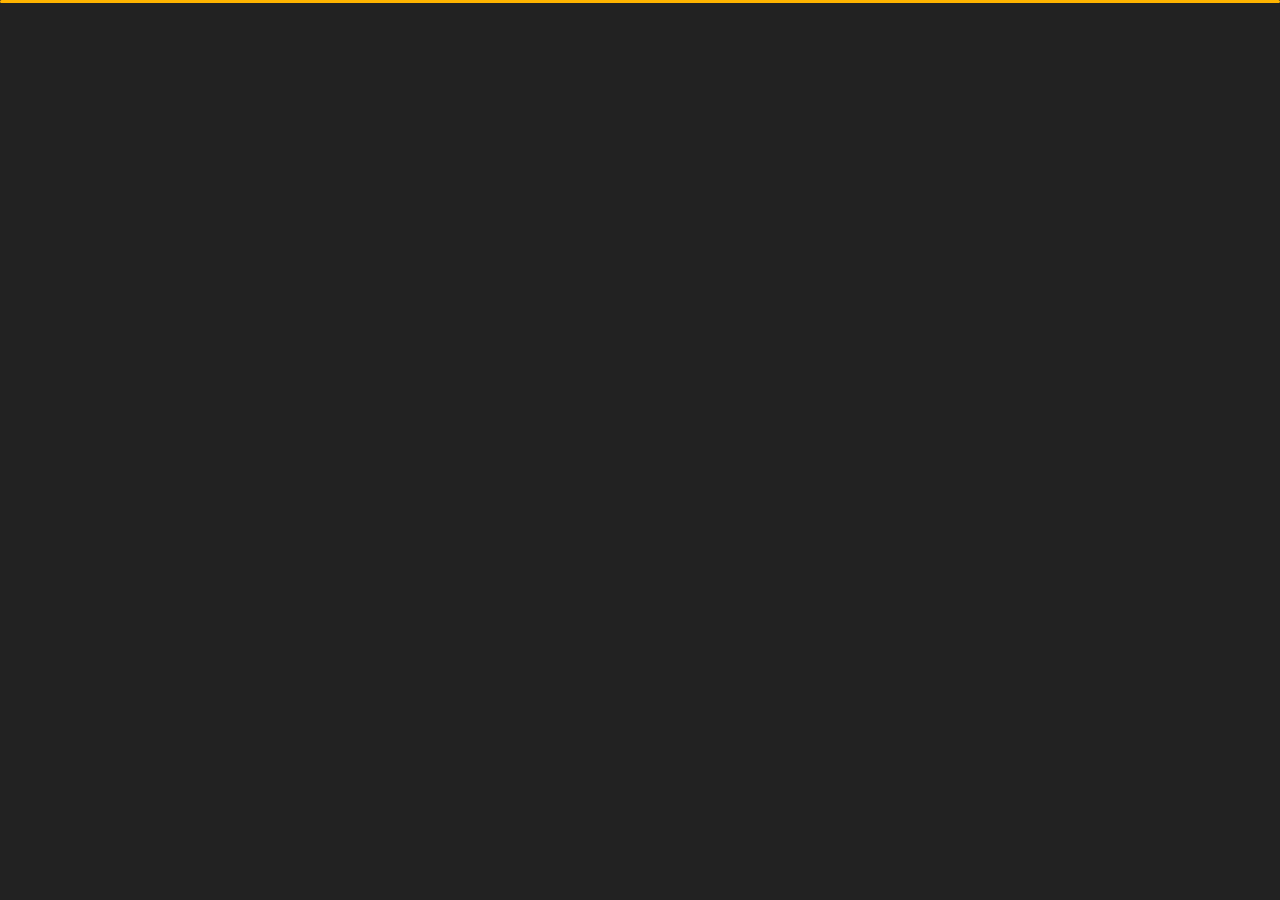
<file: darkArabic/contact.html>
<!DOCTYPE html>
<html lang="en">

<head>
    <meta charset="utf-8">
    <title>Contact - Zain Al Iraq</title>
    <meta name="viewport" content="width=device-width, initial-scale=1">

    <!-- Template Google Fonts -->
    <link href="https://fonts.googleapis.com/css?family=Poppins:400,400i,500,500i,600,600i,700,700i,800,800i,900,900i" rel="stylesheet">
    <link href="https://fonts.googleapis.com/css?family=Open+Sans:300,400,400i,600,600i,700" rel="stylesheet">

    <!-- Template CSS Files -->
    <link href="css/bootstrap.min.css" rel="stylesheet">
    <link href="css/preloader.min.css" rel="stylesheet">
    <link href="css/circle.css" rel="stylesheet">
    <link href="css/font-awesome.min.css" rel="stylesheet">
    <link href="css/fm.revealator.jquery.min.css" rel="stylesheet">
    <link href="css/style.css" rel="stylesheet">

    <!-- CSS Skin File -->
    <link href="css/skins/yellow.css" rel="stylesheet">

    <!-- Modernizr JS File -->
    <script src="js/modernizr.custom.js"></script>
</head>

<body class="contact">
<!-- Header Starts -->
<header class="header" id="navbar-collapse-toggle">
    <!-- Fixed Navigation Starts -->
    <ul class="icon-menu d-none d-lg-block revealator-slideup revealator-once revealator-delay1">
        <li class="icon-box active">
            <i class="fa fa-home"></i>
            <a href="index.html">
                <h2>رئيسي</h2>
            </a>
        </li>
        <li class="icon-box">
            <i class="fa fa-user"></i>
            <a href="about.html">
                <h2>معلومات</h2>
            </a>
        </li>
        <li class="icon-box">
            <i class="fa fa-briefcase"></i>
            <a href="projects.html">
                <h2>المشاريع</h2>
            </a>
        </li>
        <!-- <li class="icon-box">
            <i class="fa fa-briefcase"></i>
            <a href="portfolio.html">
                <h2>Portfolio</h2>
            </a>
        </li> -->
        <li class="icon-box">
            <i class="fa fa-envelope-open"></i>
            <a href="contact.html">
                <h2>اتصل</h2>
            </a>
        </li>
        
    </ul>
    <!-- Fixed Navigation Ends -->
    <!-- Mobile Menu Starts -->
    <nav role="navigation" class="d-block d-lg-none">
        <div id="menuToggle">
            <input type="checkbox" />
            <span></span>
            <span></span>
            <span></span>
            <ul class="list-unstyled" id="menu">
                <li><a href="index.html"><i class="fa fa-home"></i><span>رئيسي</span></a></li>
                <li><a href="about.html"><i class="fa fa-user"></i><span>معلومات</span></a></li>
                <!-- <li><a href="portfolio.html"><i class="fa fa-folder-open"></i><span>Portfolio</span></a></li> -->
                <li class="active"><a href="projects.html"><i class="fa fa-briefcase"></i><span>المشاريع</span></a></li>
                <li><a href="contact.html"><i class="fa fa-envelope-open"></i><span>اتصل</span></a></li>
                
            </ul>
        </div>
    </nav>
    <!-- Mobile Menu Ends -->
</header>
<!-- Header Ends -->
<!-- Page Title Starts -->
<section class="title-section text-left text-sm-center revealator-slideup revealator-once revealator-delay1">
    <h1> اتصل<span> إلينا</span></h1>
    <span class="title-bg">اتصل بنا</span>
</section>
<!-- Page Title Ends -->
<!-- Main Content Starts -->
<section class="main-content revealator-slideup revealator-once revealator-delay1">
    <div class="container">
        <div style="text-align: right;" class="row">
            <!-- Left Side Starts -->
           
           
            <!-- Contact Form Starts -->
            <div  class="col-12 col-lg-8">
                <form class="contactform" method="post" action="php/process-form.php">
                    <div  class="contactform">
                        <div class="row">
                            <div class="col-12 col-md-4">
                                <input style="text-align: right;" type="text" name="name" placeholder="الاسم ">
                            </div>
                            <div class="col-12 col-md-4">
                                <input style="text-align: right;" type="email" name="email" placeholder="البريد الالكتروني">
                            </div>
                            <div class="col-12 col-md-4">
                                <input style="text-align: right;" type="text" name="subject" placeholder="الموضوع">
                            </div>
                            <div class="col-12">
                                <textarea style="text-align: right;" name="message" placeholder="الرسالة"></textarea>
                                <button type="submit" class="button">
                                    <span class="button-text">ارسال الرسالة</span>
                                    <span class="button-icon fa fa-send"></span>
                                </button>
                            </div>
                            <div class="col-12 form-message">
                                <span class="output_message text-center font-weight-600 text-uppercase"></span>
                            </div>
                        </div>
                    </div>
                </form>
            </div>
            <!-- Contact Form Ends -->
             <!-- Left Side Ends -->
            <div class="col-12 col-lg-4">
                <h3 class="text-uppercase custom-title mb-0 ft-wt-600 pb-3">لا تخجل !</h3>
                <p class="open-sans-font mb-3">لا تتردد في الحصول على اتصال معي. أنا منفتح دائمًا على مناقشة مشروع جديد أو أفكار إبداعية أو فرص لأكون جزءًا من رؤيتك.</p>
                

                <p class="open-sans-font custom-span-contact position-relative">
                    <i  class="fa fa-map position-absolute"></i>
                    <span class="d-block">عنوان نقطة</span>بغداد - جادرية
                </p>
                
                <p class="open-sans-font custom-span-contact position-relative">
                    <i class="fa fa-envelope-open position-absolute"></i>
                    <span class="d-block">راسلنا بالبريد الإلكتروني</span>info@zain-aliraq.com
                </p>
                <p class="open-sans-font custom-span-contact position-relative">
                    <i class="fa fa-phone-square position-absolute"></i>
                    <span class="d-block">اتصل بنا</span>+964-7733336330
                </p>
                <ul class="social list-unstyled pt-1 mb-5">
                    <li class="facebook"><a title="Facebook" href="https://web.facebook.com/profile.php?id=100086401826453"><i class="fa fa-facebook"></i></a>
                    </li>
                    <li class="twitter"><a title="Instagram" href="https://www.instagram.com/rch_iq/?fbclid=IwAR3sxR-K4hb0ZX1q_sB-D7K8OMYdJvyCO1Bv6dTRlb5QuRbTR00M3CUjuBo"><i class="fa fa-instagram"></i></i></a>
                    </li>
                    <li class="youtube"><a title="Youtube" href="https://www.youtube.com/channel/UCJaJcevgbyv2vYrzs1dKQBQ"><i class="fa fa-youtube"></i></a>
                    </li>
                </ul>
            </div>
        </div>
    </div>

</section>
<!-- Template JS Files -->
<script src="js/jquery-3.5.0.min.js"></script>
<script src="js/preloader.min.js"></script>
<script src="js/fm.revealator.jquery.min.js"></script>
<script src="js/imagesloaded.pkgd.min.js"></script>
<script src="js/masonry.pkgd.min.js"></script>
<script src="js/classie.js"></script>
<script src="js/cbpGridGallery.js"></script>
<script src="js/jquery.hoverdir.js"></script>
<script src="js/popper.min.js"></script>
<script src="js/bootstrap.js"></script>
<script src="js/custom.js"></script>

</body>

</html>
</file>
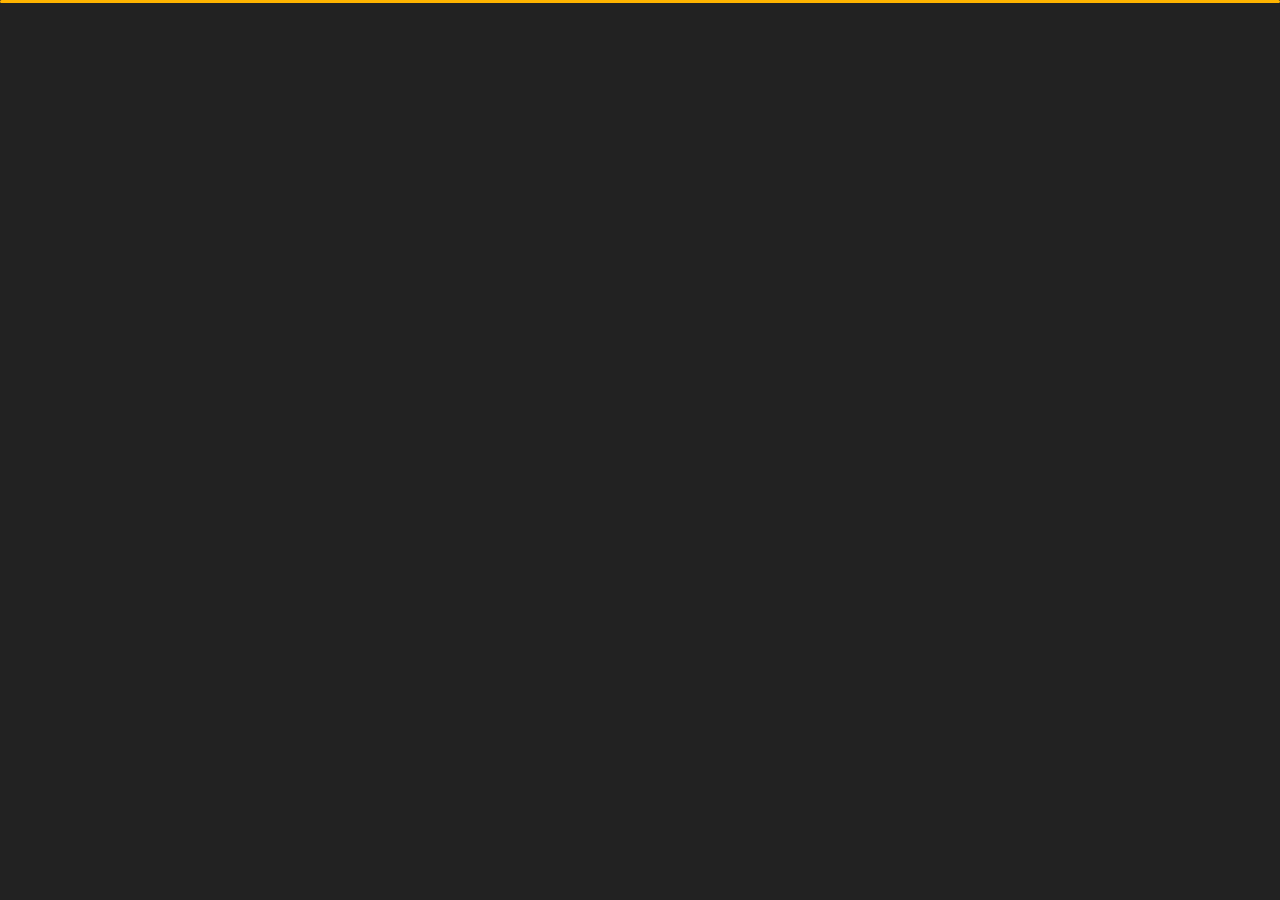
<file: darkArabic/projects.html>
﻿<!DOCTYPE html>
<html lang="en">
  <head>
    <meta charset="utf-8" />
    <title>Our Projects</title>
    <meta name="viewport" content="width=device-width, initial-scale=1" />

    <!-- Template Google Fonts -->
    <link
      href="https://fonts.googleapis.com/css?family=Poppins:400,400i,500,500i,600,600i,700,700i,800,800i,900,900i"
      rel="stylesheet"
    />
    <link
      href="https://fonts.googleapis.com/css?family=Open+Sans:300,400,400i,600,600i,700"
      rel="stylesheet"
    />

    <!-- Template CSS Files -->
    <link href="css/bootstrap.min.css" rel="stylesheet" />
    <link href="css/preloader.min.css" rel="stylesheet" />
    <link href="css/circle.css" rel="stylesheet" />
    <link href="css/font-awesome.min.css" rel="stylesheet" />
    <link href="css/fm.revealator.jquery.min.css" rel="stylesheet" />
    <link href="css/style.css" rel="stylesheet" />

    <!-- CSS Skin File -->
    <link href="css/skins/yellow.css" rel="stylesheet" />

    <!-- Modernizr JS File -->
    <script src="js/modernizr.custom.js"></script>
  </head>

  <body class="blog">
    <!-- Header Starts -->
    <header class="header" id="navbar-collapse-toggle">
      <!-- Fixed Navigation Starts -->
      <ul
        class="icon-menu d-none d-lg-block revealator-slideup revealator-once revealator-delay1"
      >
        <li class="icon-box active">
          <i class="fa fa-home"></i>
          <a href="index.html">
            <h2>رئيسي</h2>
          </a>
        </li>
        <li class="icon-box">
          <i class="fa fa-user"></i>
          <a href="about.html">
            <h2>معلومات</h2>
          </a>
        </li>
        <li class="icon-box">
          <i class="fa fa-briefcase"></i>
          <a href="projects.html">
            <h2>المشاريع</h2>
          </a>
        </li>
        <!-- <li class="icon-box">
            <i class="fa fa-briefcase"></i>
            <a href="portfolio.html">
                <h2>Portfolio</h2>
            </a>
        </li> -->
        <li class="icon-box">
          <i class="fa fa-envelope-open"></i>
          <a href="contact.html">
            <h2>اتصل</h2>
          </a>
        </li>
      </ul>
      <!-- Fixed Navigation Ends -->
      <!-- Mobile Menu Starts -->
      <nav role="navigation" class="d-block d-lg-none">
        <div id="menuToggle">
          <input type="checkbox" />
          <span></span>
          <span></span>
          <span></span>
          <ul class="list-unstyled" id="menu">
            <li>
              <a href="index.html"
                ><i class="fa fa-home"></i><span>رئيسي</span></a
              >
            </li>
            <li>
              <a href="about.html"
                ><i class="fa fa-user"></i><span>معلومات</span></a
              >
            </li>
            <!-- <li><a href="portfolio.html"><i class="fa fa-folder-open"></i><span>Portfolio</span></a></li> -->
            <li class="active">
              <a href="projects.html"
                ><i class="fa fa-briefcase"></i><span>المشاريع</span></a
              >
            </li>
            <li>
              <a href="contact.html"
                ><i class="fa fa-envelope-open"></i><span>اتصل</span></a
              >
            </li>
          </ul>
        </div>
      </nav>
      <!-- Mobile Menu Ends -->
    </header>
    <!-- Header Ends -->
    <!-- Page Title Starts -->
    <section
      class="title-section text-left text-sm-center revealator-slideup revealator-once revealator-delay1"
    >
      <h1><span>مشروعنا</span></h1>
      <span class="title-bg">مشروعنا</span>
    </section>
    <!-- Page Title Ends -->
    <!-- Main Content Starts -->
    <section
      class="main-content revealator-slideup revealator-once revealator-delay1"
    >
      <div class="container">
        <!-- Articles Starts -->
        <div class="row">
          <!-- Article Starts -->
          <div class="col-12 col-md-6 col-lg-6 col-xl-4 mb-30">
            <article class="post-container">
              <div class="post-thumb">
                <a
                  href="project-detail.html"
                  class="d-block position-relative overflow-hidden"
                >
                  <img
                    src="./img/rihana.jpg"
                    class="img-fluid"
                    alt="Blog Post"
                  />
                </a>
              </div>
              <div class="post-content">
                <div class="entry-header">
                  <h3 style="text-align: right;"><a href="project-detail.html">مجمع ريحانة</a></h3>
                </div>
                <div class="entry-content open-sans-font">
                    <p style="text-align: right;">
                        يتمتع مجمع ريحانة السكني بموقع فريد وسط النطاق العمراني
                        الحيوي لمدينة كربلاء المقدسة التي أصبحت عاصمة للأعمار لما
                        تشهدهُ هذهِ المدينة من نهضة عُمرانية فريدة لتصبح ريحانة تتمة
                        لحلقة الابداع
                      </p>
                </div>
              </div>
            </article>
          </div>
          <!-- Article Ends -->
          <!-- Article Starts -->
          <div class="col-12 col-md-6 col-lg-6 col-xl-4 mb-30">
            <article class="post-container">
              <div class="post-thumb">
                <a
                  href="project-detail.html"
                  class="d-block position-relative overflow-hidden"
                >
                  <img
                    src="./img/altaj.jpg"
                    class="img-fluid"
                    alt="Project Image"
                  />
                </a>
              </div>
              <div class="post-content">
                <div class="entry-header">
                  <h3 style="text-align: right;"><a href="project-detail.html">التاج</a></h3>
                </div>
                <div class="entry-content open-sans-font">
                  <p style="text-align: right;">
                    Lorem ipsum dolor sit amet, consetetur sadipscing elitr, sed
                    diam nonumy eirmod tempor invidunt ut labore...
                  </p>
                </div>
              </div>
            </article>
          </div>
          <!-- Article Ends -->
          <!-- Article Starts -->
          <div class="col-12 col-md-6 col-lg-6 col-xl-4 mb-30">
            <article class="post-container">
              <div class="post-thumb">
                <a
                  href="project-detail.html"
                  class="d-block position-relative overflow-hidden"
                >
                  <img
                    src="./img/alhur.jpg"
                    class="img-fluid"
                    alt="Project Image"
                  />
                </a>
              </div>
              <div class="post-content">
                <div class="entry-header">
                  <h3 style="text-align: right;"><a href="project-detail.html">الحر بارك</a></h3>
                </div>
                <div class="entry-content open-sans-font">
                  <p style="text-align: right;">
                    يتمتع مجمع ريحانة السكني بموقع فريد وسط النطاق العمراني
                    الحيوي لمدينة كربلاء المقدسة التي أصبحت عاصمة للأعمار لما
                    تشهدهُ هذهِ المدينة من نهضة عُمرانية فريدة لتصبح ريحانة تتمة
                    لحلقة الابداع
                  </p>
                </div>
              </div>
            </article>
          </div>
          <!-- Article Ends -->

          <!-- Pagination Starts -->
          <!-- <div class="col-12 mt-4">
                <nav aria-label="Page navigation example">
                    <ul class="pagination justify-content-center mb-0">
                        <li class="page-item"><a class="page-link" href="#">1</a></li>
                        <li class="page-item active"><a class="page-link" href="#">2</a></li>
                        <li class="page-item"><a class="page-link" href="#">3</a></li>
                        <li class="page-item"><a class="page-link" href="#">4</a></li>
                    </ul>
                </nav>
            </div> -->
          <!-- Pagination Ends -->
        </div>
        <!-- Articles Ends -->
      </div>
    </section>

    <!-- Template JS Files -->
    <script src="js/jquery-3.5.0.min.js"></script>
    <script src="js/preloader.min.js"></script>
    <script src="js/fm.revealator.jquery.min.js"></script>
    <script src="js/imagesloaded.pkgd.min.js"></script>
    <script src="js/masonry.pkgd.min.js"></script>
    <script src="js/classie.js"></script>
    <script src="js/cbpGridGallery.js"></script>
    <script src="js/jquery.hoverdir.js"></script>
    <script src="js/popper.min.js"></script>
    <script src="js/bootstrap.js"></script>
    <script src="js/custom.js"></script>
  </body>
</html>
</file>
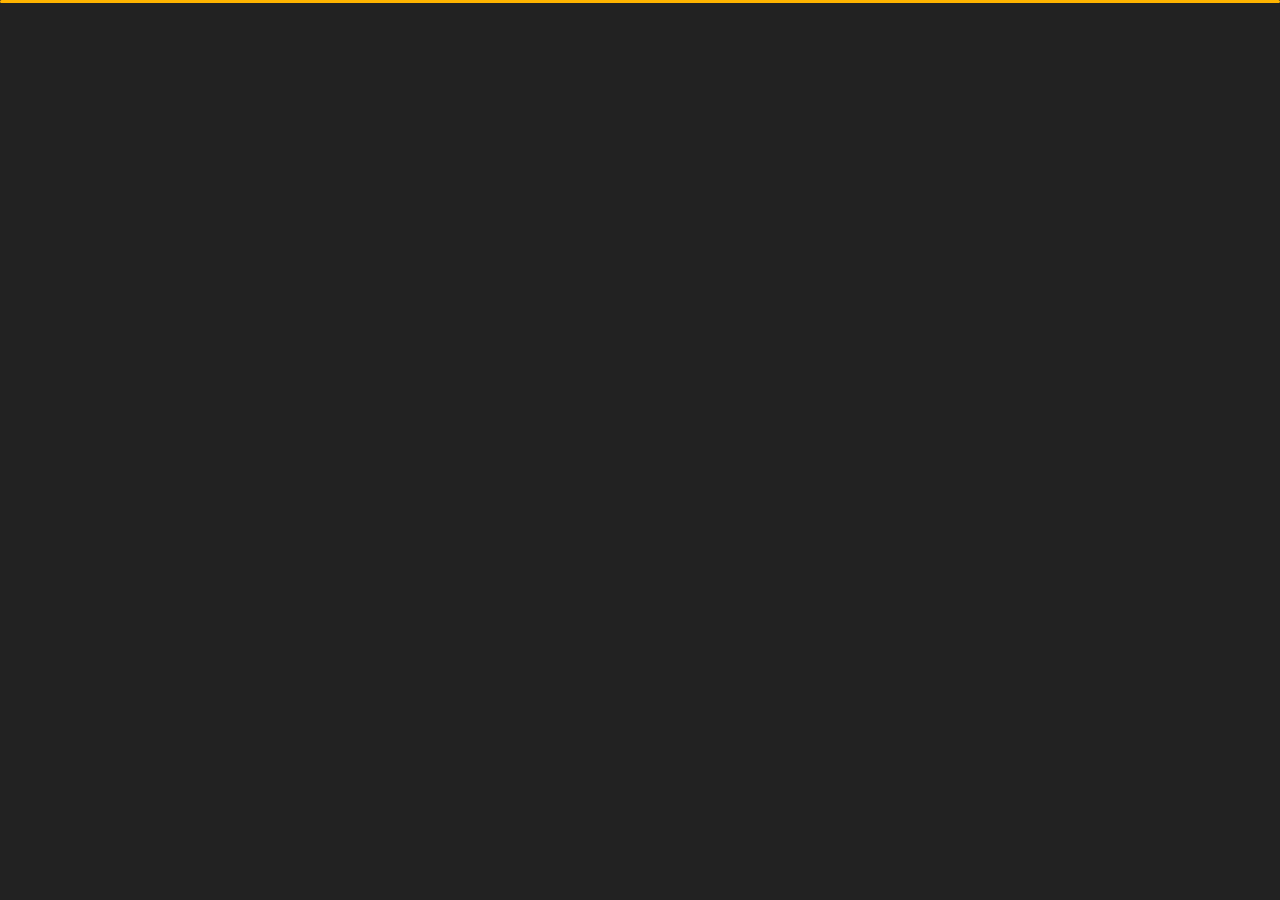
<file: darkEnglish/contact.html>
<!DOCTYPE html>
<html lang="en">

<head>
    <meta charset="utf-8">
    <title>Contact - Zain Al Iraq</title>
    <meta name="viewport" content="width=device-width, initial-scale=1">

    <!-- Template Google Fonts -->
    <link href="https://fonts.googleapis.com/css?family=Poppins:400,400i,500,500i,600,600i,700,700i,800,800i,900,900i" rel="stylesheet">
    <link href="https://fonts.googleapis.com/css?family=Open+Sans:300,400,400i,600,600i,700" rel="stylesheet">

    <!-- Template CSS Files -->
    <link href="css/bootstrap.min.css" rel="stylesheet">
    <link href="css/preloader.min.css" rel="stylesheet">
    <link href="css/circle.css" rel="stylesheet">
    <link href="css/font-awesome.min.css" rel="stylesheet">
    <link href="css/fm.revealator.jquery.min.css" rel="stylesheet">
    <link href="css/style.css" rel="stylesheet">

    <!-- CSS Skin File -->
    <link href="css/skins/yellow.css" rel="stylesheet">

    <!-- Modernizr JS File -->
    <script src="js/modernizr.custom.js"></script>
</head>

<body class="contact">
<!-- Header Starts -->
<header class="header" id="navbar-collapse-toggle">
    <!-- Fixed Navigation Starts -->
    <ul class="icon-menu d-none d-lg-block revealator-slideup revealator-once revealator-delay1">
        <li class="icon-box active">
            <i class="fa fa-home"></i>
            <a href="index.html">
                <h2>Home</h2>
            </a>
        </li>
        <li class="icon-box">
            <i class="fa fa-user"></i>
            <a href="about.html">
                <h2>About</h2>
            </a>
        </li>
        <li class="icon-box">
            <i class="fa fa-briefcase"></i>
            <a href="projects.html">
                <h2>Projects</h2>
            </a>
        </li>
        <!-- <li class="icon-box">
            <i class="fa fa-briefcase"></i>
            <a href="portfolio.html">
                <h2>Portfolio</h2>
            </a>
        </li> -->
        <li class="icon-box">
            <i class="fa fa-envelope-open"></i>
            <a href="contact.html">
                <h2>Contact</h2>
            </a>
        </li>
    </ul>
    <!-- Fixed Navigation Ends -->
    <!-- Mobile Menu Starts -->
    <nav role="navigation" class="d-block d-lg-none">
        <div id="menuToggle">
            <input type="checkbox" />
            <span></span>
            <span></span>
            <span></span>
            <ul class="list-unstyled" id="menu">
                <li><a href="index.html"><i class="fa fa-home"></i><span>Home</span></a></li>
                <li><a href="about.html"><i class="fa fa-user"></i><span>About</span></a></li>
                <!-- <li><a href="portfolio.html"><i class="fa fa-folder-open"></i><span>Portfolio</span></a></li> -->
                <li class="active"><a href="projects.html"><i class="fa fa-briefcase"></i><span>Projects</span></a></li>
                <li><a href="contact.html"><i class="fa fa-envelope-open"></i><span>Contact</span></a></li>
                
            </ul>
        </div>
    </nav>
    <!-- Mobile Menu Ends -->
</header>
<!-- Header Ends -->
<!-- Page Title Starts -->
<section class="title-section text-left text-sm-center revealator-slideup revealator-once revealator-delay1">
    <h1>get in <span>touch</span></h1>
    <span class="title-bg">contact</span>
</section>
<!-- Page Title Ends -->
<!-- Main Content Starts -->
<section class="main-content revealator-slideup revealator-once revealator-delay1">
    <div class="container">
        <div class="row">
            <!-- Left Side Starts -->
            <div class="col-12 col-lg-4">
                <h3 class="text-uppercase custom-title mb-0 ft-wt-600 pb-3">Don't be shy !</h3>
                <p class="open-sans-font mb-3">Feel free to get in touch with us. I am always open to 
                    discussing new projects, creative ideas or
                     opportunities to be part of your visions.</p>
                <p class="open-sans-font custom-span-contact position-relative">
                    <i class="fa fa-map position-absolute"></i>
                    <span class="d-block">Address</span>BAGHDAD- JADIRIYAH 
                </p>
                <p class="open-sans-font custom-span-contact position-relative">
                    <i class="fa fa-envelope-open position-absolute"></i>
                    <span class="d-block">mail me</span>info@zain-aliraq.com
                </p>
                <p class="open-sans-font custom-span-contact position-relative">
                    <i class="fa fa-phone-square position-absolute"></i>
                    <span class="d-block">call me</span>+964-7733336330
                </p>
                <ul class="social list-unstyled pt-1 mb-5">
                    <li class="facebook"><a title="Facebook" href="https://web.facebook.com/profile.php?id=100086401826453"><i class="fa fa-facebook"></i></a>
                    </li>
                    <li class="twitter"><a title="Instagram" href="https://www.instagram.com/rch_iq/?fbclid=IwAR3sxR-K4hb0ZX1q_sB-D7K8OMYdJvyCO1Bv6dTRlb5QuRbTR00M3CUjuBo"><i class="fa fa-instagram"></i></i></a>
                    </li>
                    <li class="youtube"><a title="Youtube" href="https://www.youtube.com/channel/UCJaJcevgbyv2vYrzs1dKQBQ"><i class="fa fa-youtube"></i></a>
                    </li>
                </ul>
            </div>
            <!-- Left Side Ends -->
            <!-- Contact Form Starts -->
            <div class="col-12 col-lg-8">
                <form class="contactform" method="post" action="php/process-form.php">
                    <div class="contactform">
                        <div class="row">
                            <div class="col-12 col-md-4">
                                <input type="text" name="name" placeholder="YOUR NAME">
                            </div>
                            <div class="col-12 col-md-4">
                                <input type="email" name="email" placeholder="YOUR EMAIL">
                            </div>
                            <div class="col-12 col-md-4">
                                <input type="text" name="subject" placeholder="YOUR SUBJECT">
                            </div>
                            <div class="col-12">
                                <textarea name="message" placeholder="YOUR MESSAGE"></textarea>
                                <button type="submit" class="button">
                                    <span class="button-text">Send Message</span>
                                    <span class="button-icon fa fa-send"></span>
                                </button>
                            </div>
                            <div class="col-12 form-message">
                                <span class="output_message text-center font-weight-600 text-uppercase"></span>
                            </div>
                        </div>
                    </div>
                </form>
            </div>
            <!-- Contact Form Ends -->
        </div>
    </div>

</section>
<!-- Template JS Files -->
<script src="js/jquery-3.5.0.min.js"></script>
<script src="js/preloader.min.js"></script>
<script src="js/fm.revealator.jquery.min.js"></script>
<script src="js/imagesloaded.pkgd.min.js"></script>
<script src="js/masonry.pkgd.min.js"></script>
<script src="js/classie.js"></script>
<script src="js/cbpGridGallery.js"></script>
<script src="js/jquery.hoverdir.js"></script>
<script src="js/popper.min.js"></script>
<script src="js/bootstrap.js"></script>
<script src="js/custom.js"></script>

</body>

</html>
</file>
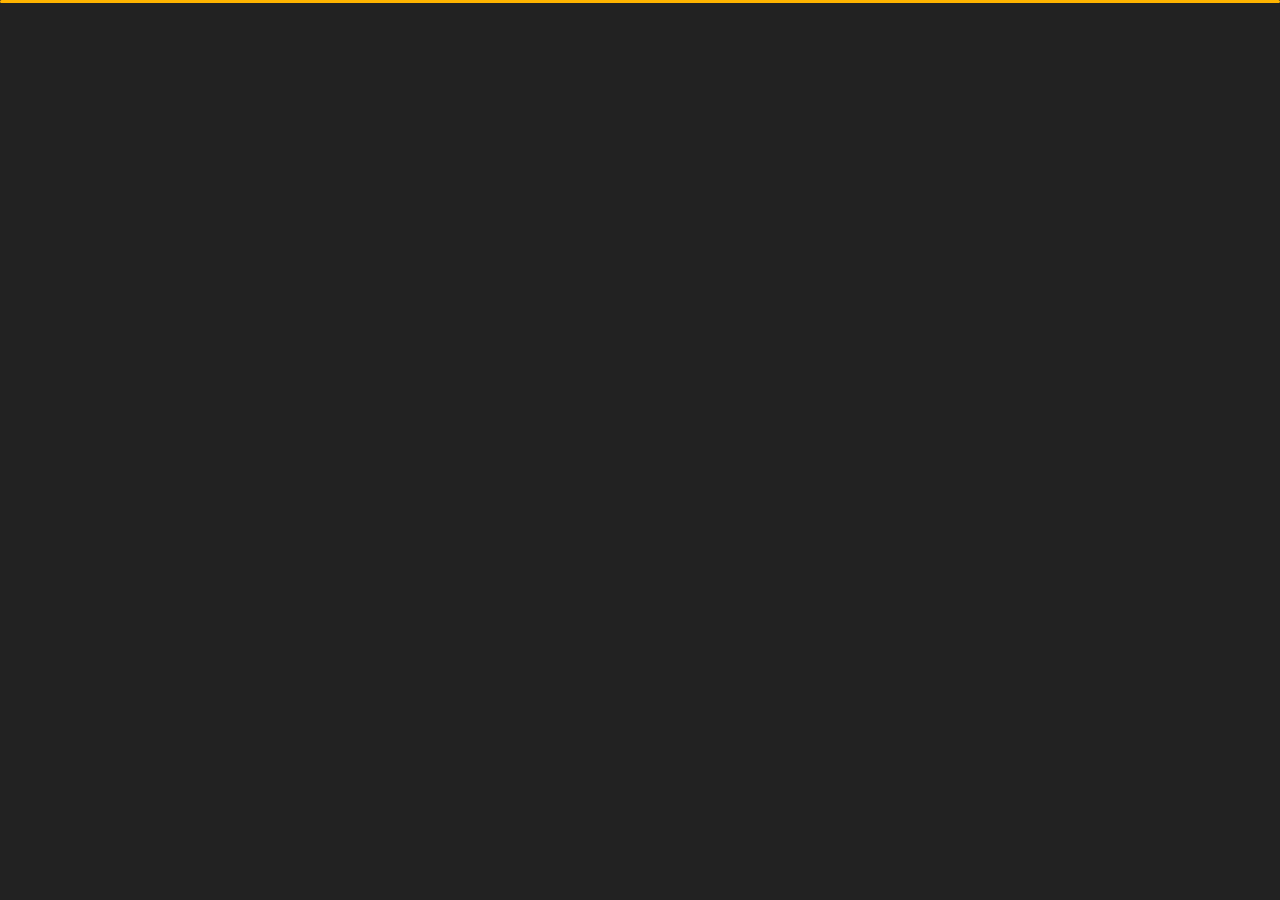
<file: darkEnglish/projects.html>
﻿<!DOCTYPE html>
<html lang="en">
  <head>
    <meta charset="utf-8" />
    <title>Our Projects</title>
    <meta name="viewport" content="width=device-width, initial-scale=1" />

    <!-- Template Google Fonts -->
    <link
      href="https://fonts.googleapis.com/css?family=Poppins:400,400i,500,500i,600,600i,700,700i,800,800i,900,900i"
      rel="stylesheet"
    />
    <link
      href="https://fonts.googleapis.com/css?family=Open+Sans:300,400,400i,600,600i,700"
      rel="stylesheet"
    />

    <!-- Template CSS Files -->
    <link href="css/bootstrap.min.css" rel="stylesheet" />
    <link href="css/preloader.min.css" rel="stylesheet" />
    <link href="css/circle.css" rel="stylesheet" />
    <link href="css/font-awesome.min.css" rel="stylesheet" />
    <link href="css/fm.revealator.jquery.min.css" rel="stylesheet" />
    <link href="css/style.css" rel="stylesheet" />

    <!-- CSS Skin File -->
    <link href="css/skins/yellow.css" rel="stylesheet" />

    <!-- Modernizr JS File -->
    <script src="js/modernizr.custom.js"></script>
  </head>

  <body class="blog">
    <!-- Header Starts -->
    <header class="header" id="navbar-collapse-toggle">
      <!-- Fixed Navigation Starts -->
      <ul
        class="icon-menu d-none d-lg-block revealator-slideup revealator-once revealator-delay1"
      >
        <li class="icon-box active">
          <i class="fa fa-home"></i>
          <a href="index.html">
            <h2>Home</h2>
          </a>
        </li>
        <li class="icon-box">
          <i class="fa fa-user"></i>
          <a href="about.html">
            <h2>About</h2>
          </a>
        </li>
        <li class="icon-box">
          <i class="fa fa-briefcase"></i>
          <a href="projects.html">
            <h2>Projects</h2>
          </a>
        </li>
        <!-- <li class="icon-box">
            <i class="fa fa-briefcase"></i>
            <a href="portfolio.html">
                <h2>Portfolio</h2>
            </a>
        </li> -->
        <li class="icon-box">
          <i class="fa fa-envelope-open"></i>
          <a href="contact.html">
            <h2>Contact</h2>
          </a>
        </li>
      </ul>
      <!-- Fixed Navigation Ends -->
      <!-- Mobile Menu Starts -->
      <nav role="navigation" class="d-block d-lg-none">
        <div id="menuToggle">
          <input type="checkbox" />
          <span></span>
          <span></span>
          <span></span>
          <ul class="list-unstyled" id="menu">
            <li>
              <a href="index.html"
                ><i class="fa fa-home"></i><span>Home</span></a
              >
            </li>
            <li>
              <a href="about.html"
                ><i class="fa fa-user"></i><span>About</span></a
              >
            </li>
            <!-- <li><a href="portfolio.html"><i class="fa fa-folder-open"></i><span>Portfolio</span></a></li> -->
            <li class="active">
              <a href="projects.html"
                ><i class="fa fa-briefcase"></i><span>Projects</span></a
              >
            </li>
            <li>
              <a href="contact.html"
                ><i class="fa fa-envelope-open"></i><span>Contact</span></a
              >
            </li>
          </ul>
        </div>
      </nav>
      <!-- Mobile Menu Ends -->
    </header>
    <!-- Header Ends -->
    <!-- Page Title Starts -->
    <section
      class="title-section text-left text-sm-center revealator-slideup revealator-once revealator-delay1"
    >
      <h1>Our <span>Projects</span></h1>
      <span class="title-bg">Wall</span>
    </section>
    <!-- Page Title Ends -->
    <!-- Main Content Starts -->
    <section
      class="main-content revealator-slideup revealator-once revealator-delay1"
    >
      <div class="container">
        <!-- Articles Starts -->
        <div class="row">
          <!-- Article Starts -->
          <div class="col-12 col-md-6 col-lg-6 col-xl-4 mb-30">
            <article class="post-container">
              <div class="post-thumb">
                <a
                  href="project-detail.html"
                  class="d-block position-relative overflow-hidden"
                >
                  <img
                    src="./img/rihana.jpg"
                    class="img-fluid"
                    alt="Project Image"
                  />
                </a>
              </div>
              <div class="post-content">
                <div class="entry-header">
                  <h3><a href="project-detail.html">Rihana Complex</a></h3>
                </div>
                <div class="entry-content open-sans-font">
                  <p>
                    The Rihana residential complex enjoys a unique location in
                    the midst of the vital urban scope of the holy city of
                    Karbala... 
                  </p>
                </div>
              </div>
            </article>
          </div>
          <!-- Article Ends -->
          <!-- Article Starts -->
          <div class="col-12 col-md-6 col-lg-6 col-xl-4 mb-30">
            <article class="post-container">
              <div class="post-thumb">
                <a
                  href="project-detail.html"
                  class="d-block position-relative overflow-hidden"
                >
                  <img
                    src="./img/altaj.jpg"
                    class="img-fluid"
                    alt="Blog Post"
                  />
                </a>
              </div>
              <div class="post-content">
                <div class="entry-header">
                  <h3><a href="project-detail.html">Al Taaj Complex</a></h3>
                </div>
                <div class="entry-content open-sans-font">
                  <p>
                    Lorem ipsum dolor sit amet, consetetur sadipscing elitr, sed
                    diam nonumy eirmod tempor invidunt ut labore...
                  </p>
                </div>
              </div>
            </article>
          </div>
          <!-- Article Ends -->
          <!-- Article Starts -->
          <div class="col-12 col-md-6 col-lg-6 col-xl-4 mb-30">
            <article class="post-container">
              <div class="post-thumb">
                <a
                  href="project-detail.html"
                  class="d-block position-relative overflow-hidden"
                >
                  <img src="./img/alhur.jpg" class="img-fluid" alt="" />
                </a>
              </div>
              <div class="post-content">
                <div class="entry-header">
                  <h3><a href="project-detail.html">Al Hur Park</a></h3>
                </div>
                <div class="entry-content open-sans-font">
                  <p>
                    Lorem ipsum dolor sit amet, consetetur sadipscing elitr, sed
                    diam nonumy eirmod tempor invidunt ut labore...
                  </p>
                </div>
              </div>
            </article>
          </div>
          <!-- Article Ends -->

          <!-- Pagination Starts -->
          <!-- <div class="col-12 mt-4">
                <nav aria-label="Page navigation example">
                    <ul class="pagination justify-content-center mb-0">
                        <li class="page-item"><a class="page-link" href="#">1</a></li>
                        <li class="page-item active"><a class="page-link" href="#">2</a></li>
                        <li class="page-item"><a class="page-link" href="#">3</a></li>
                        <li class="page-item"><a class="page-link" href="#">4</a></li>
                    </ul>
                </nav>
            </div> -->
          <!-- Pagination Ends -->
        </div>
        <!-- Articles Ends -->
      </div>
    </section>

    <!-- Template JS Files -->
    <script src="js/jquery-3.5.0.min.js"></script>
    <script src="js/preloader.min.js"></script>
    <script src="js/fm.revealator.jquery.min.js"></script>
    <script src="js/imagesloaded.pkgd.min.js"></script>
    <script src="js/masonry.pkgd.min.js"></script>
    <script src="js/classie.js"></script>
    <script src="js/cbpGridGallery.js"></script>
    <script src="js/jquery.hoverdir.js"></script>
    <script src="js/popper.min.js"></script>
    <script src="js/bootstrap.js"></script>
    <script src="js/custom.js"></script>
  </body>
</html>
</file>
<file: darkArabic/css/circle.css>
.rect-auto,
.c100.p51 .slice,
.c100.p52 .slice,
.c100.p53 .slice,
.c100.p54 .slice,
.c100.p55 .slice,
.c100.p56 .slice,
.c100.p57 .slice,
.c100.p58 .slice,
.c100.p59 .slice,
.c100.p60 .slice,
.c100.p61 .slice,
.c100.p62 .slice,
.c100.p63 .slice,
.c100.p64 .slice,
.c100.p65 .slice,
.c100.p66 .slice,
.c100.p67 .slice,
.c100.p68 .slice,
.c100.p69 .slice,
.c100.p70 .slice,
.c100.p71 .slice,
.c100.p72 .slice,
.c100.p73 .slice,
.c100.p74 .slice,
.c100.p75 .slice,
.c100.p76 .slice,
.c100.p77 .slice,
.c100.p78 .slice,
.c100.p79 .slice,
.c100.p80 .slice,
.c100.p81 .slice,
.c100.p82 .slice,
.c100.p83 .slice,
.c100.p84 .slice,
.c100.p85 .slice,
.c100.p86 .slice,
.c100.p87 .slice,
.c100.p88 .slice,
.c100.p89 .slice,
.c100.p90 .slice,
.c100.p91 .slice,
.c100.p92 .slice,
.c100.p93 .slice,
.c100.p94 .slice,
.c100.p95 .slice,
.c100.p96 .slice,
.c100.p97 .slice,
.c100.p98 .slice,
.c100.p99 .slice,
.c100.p100 .slice {
  clip: rect(auto, auto, auto, auto);
}
.pie,
.c100 .bar,
.c100.p51 .fill,
.c100.p52 .fill,
.c100.p53 .fill,
.c100.p54 .fill,
.c100.p55 .fill,
.c100.p56 .fill,
.c100.p57 .fill,
.c100.p58 .fill,
.c100.p59 .fill,
.c100.p60 .fill,
.c100.p61 .fill,
.c100.p62 .fill,
.c100.p63 .fill,
.c100.p64 .fill,
.c100.p65 .fill,
.c100.p66 .fill,
.c100.p67 .fill,
.c100.p68 .fill,
.c100.p69 .fill,
.c100.p70 .fill,
.c100.p71 .fill,
.c100.p72 .fill,
.c100.p73 .fill,
.c100.p74 .fill,
.c100.p75 .fill,
.c100.p76 .fill,
.c100.p77 .fill,
.c100.p78 .fill,
.c100.p79 .fill,
.c100.p80 .fill,
.c100.p81 .fill,
.c100.p82 .fill,
.c100.p83 .fill,
.c100.p84 .fill,
.c100.p85 .fill,
.c100.p86 .fill,
.c100.p87 .fill,
.c100.p88 .fill,
.c100.p89 .fill,
.c100.p90 .fill,
.c100.p91 .fill,
.c100.p92 .fill,
.c100.p93 .fill,
.c100.p94 .fill,
.c100.p95 .fill,
.c100.p96 .fill,
.c100.p97 .fill,
.c100.p98 .fill,
.c100.p99 .fill,
.c100.p100 .fill {
  position: absolute;
  border: 0.08em solid #307bbb;
  width: 0.84em;
  height: 0.84em;
  clip: rect(0em, 0.5em, 1em, 0em);
  border-radius: 50%;
  -webkit-transform: rotate(0deg);
  -moz-transform: rotate(0deg);
  -ms-transform: rotate(0deg);
  -o-transform: rotate(0deg);
  transform: rotate(0deg);
}
.pie-fill,
.c100.p51 .bar:after,
.c100.p51 .fill,
.c100.p52 .bar:after,
.c100.p52 .fill,
.c100.p53 .bar:after,
.c100.p53 .fill,
.c100.p54 .bar:after,
.c100.p54 .fill,
.c100.p55 .bar:after,
.c100.p55 .fill,
.c100.p56 .bar:after,
.c100.p56 .fill,
.c100.p57 .bar:after,
.c100.p57 .fill,
.c100.p58 .bar:after,
.c100.p58 .fill,
.c100.p59 .bar:after,
.c100.p59 .fill,
.c100.p60 .bar:after,
.c100.p60 .fill,
.c100.p61 .bar:after,
.c100.p61 .fill,
.c100.p62 .bar:after,
.c100.p62 .fill,
.c100.p63 .bar:after,
.c100.p63 .fill,
.c100.p64 .bar:after,
.c100.p64 .fill,
.c100.p65 .bar:after,
.c100.p65 .fill,
.c100.p66 .bar:after,
.c100.p66 .fill,
.c100.p67 .bar:after,
.c100.p67 .fill,
.c100.p68 .bar:after,
.c100.p68 .fill,
.c100.p69 .bar:after,
.c100.p69 .fill,
.c100.p70 .bar:after,
.c100.p70 .fill,
.c100.p71 .bar:after,
.c100.p71 .fill,
.c100.p72 .bar:after,
.c100.p72 .fill,
.c100.p73 .bar:after,
.c100.p73 .fill,
.c100.p74 .bar:after,
.c100.p74 .fill,
.c100.p75 .bar:after,
.c100.p75 .fill,
.c100.p76 .bar:after,
.c100.p76 .fill,
.c100.p77 .bar:after,
.c100.p77 .fill,
.c100.p78 .bar:after,
.c100.p78 .fill,
.c100.p79 .bar:after,
.c100.p79 .fill,
.c100.p80 .bar:after,
.c100.p80 .fill,
.c100.p81 .bar:after,
.c100.p81 .fill,
.c100.p82 .bar:after,
.c100.p82 .fill,
.c100.p83 .bar:after,
.c100.p83 .fill,
.c100.p84 .bar:after,
.c100.p84 .fill,
.c100.p85 .bar:after,
.c100.p85 .fill,
.c100.p86 .bar:after,
.c100.p86 .fill,
.c100.p87 .bar:after,
.c100.p87 .fill,
.c100.p88 .bar:after,
.c100.p88 .fill,
.c100.p89 .bar:after,
.c100.p89 .fill,
.c100.p90 .bar:after,
.c100.p90 .fill,
.c100.p91 .bar:after,
.c100.p91 .fill,
.c100.p92 .bar:after,
.c100.p92 .fill,
.c100.p93 .bar:after,
.c100.p93 .fill,
.c100.p94 .bar:after,
.c100.p94 .fill,
.c100.p95 .bar:after,
.c100.p95 .fill,
.c100.p96 .bar:after,
.c100.p96 .fill,
.c100.p97 .bar:after,
.c100.p97 .fill,
.c100.p98 .bar:after,
.c100.p98 .fill,
.c100.p99 .bar:after,
.c100.p99 .fill,
.c100.p100 .bar:after,
.c100.p100 .fill {
  -webkit-transform: rotate(180deg);
  -moz-transform: rotate(180deg);
  -ms-transform: rotate(180deg);
  -o-transform: rotate(180deg);
  transform: rotate(180deg);
}
.c100 {
  position: relative;
  font-size: 120px;
  width: 1em;
  height: 1em;
  border-radius: 50%;
  float: left;
  margin: 0 0.1em 0.1em 0;
  background-color: #cccccc;
}
.c100 *,
.c100 *:before,
.c100 *:after {
  -webkit-box-sizing: content-box;
  -moz-box-sizing: content-box;
  box-sizing: content-box;
}
.c100.center {
  float: none;
  margin: 0 auto;
}
.c100.big {
  font-size: 240px;
}
.c100.small {
  font-size: 80px;
}
.c100 > span {
  position: absolute;
  width: 100%;
  z-index: 1;
  left: 0;
  top: 0;
  width: 5em;
  line-height: 5em;
  font-size: 0.2em;
  color: #cccccc;
  display: block;
  text-align: center;
  white-space: nowrap;
  -webkit-transition-property: all;
  -moz-transition-property: all;
  -o-transition-property: all;
  transition-property: all;
  -webkit-transition-duration: 0.2s;
  -moz-transition-duration: 0.2s;
  -o-transition-duration: 0.2s;
  transition-duration: 0.2s;
  -webkit-transition-timing-function: ease-out;
  -moz-transition-timing-function: ease-out;
  -o-transition-timing-function: ease-out;
  transition-timing-function: ease-out;
}
.c100:after {
  position: absolute;
  top: 0.08em;
  left: 0.08em;
  display: block;
  content: " ";
  border-radius: 50%;
  background-color: #f5f5f5;
  width: 0.84em;
  height: 0.84em;
  -webkit-transition-property: all;
  -moz-transition-property: all;
  -o-transition-property: all;
  transition-property: all;
  -webkit-transition-duration: 0.2s;
  -moz-transition-duration: 0.2s;
  -o-transition-duration: 0.2s;
  transition-duration: 0.2s;
  -webkit-transition-timing-function: ease-in;
  -moz-transition-timing-function: ease-in;
  -o-transition-timing-function: ease-in;
  transition-timing-function: ease-in;
}
.c100 .slice {
  position: absolute;
  width: 1em;
  height: 1em;
  clip: rect(0em, 1em, 1em, 0.5em);
}
.c100.p1 .bar {
  -webkit-transform: rotate(3.6deg);
  -moz-transform: rotate(3.6deg);
  -ms-transform: rotate(3.6deg);
  -o-transform: rotate(3.6deg);
  transform: rotate(3.6deg);
}
.c100.p2 .bar {
  -webkit-transform: rotate(7.2deg);
  -moz-transform: rotate(7.2deg);
  -ms-transform: rotate(7.2deg);
  -o-transform: rotate(7.2deg);
  transform: rotate(7.2deg);
}
.c100.p3 .bar {
  -webkit-transform: rotate(10.8deg);
  -moz-transform: rotate(10.8deg);
  -ms-transform: rotate(10.8deg);
  -o-transform: rotate(10.8deg);
  transform: rotate(10.8deg);
}
.c100.p4 .bar {
  -webkit-transform: rotate(14.4deg);
  -moz-transform: rotate(14.4deg);
  -ms-transform: rotate(14.4deg);
  -o-transform: rotate(14.4deg);
  transform: rotate(14.4deg);
}
.c100.p5 .bar {
  -webkit-transform: rotate(18deg);
  -moz-transform: rotate(18deg);
  -ms-transform: rotate(18deg);
  -o-transform: rotate(18deg);
  transform: rotate(18deg);
}
.c100.p6 .bar {
  -webkit-transform: rotate(21.6deg);
  -moz-transform: rotate(21.6deg);
  -ms-transform: rotate(21.6deg);
  -o-transform: rotate(21.6deg);
  transform: rotate(21.6deg);
}
.c100.p7 .bar {
  -webkit-transform: rotate(25.2deg);
  -moz-transform: rotate(25.2deg);
  -ms-transform: rotate(25.2deg);
  -o-transform: rotate(25.2deg);
  transform: rotate(25.2deg);
}
.c100.p8 .bar {
  -webkit-transform: rotate(28.8deg);
  -moz-transform: rotate(28.8deg);
  -ms-transform: rotate(28.8deg);
  -o-transform: rotate(28.8deg);
  transform: rotate(28.8deg);
}
.c100.p9 .bar {
  -webkit-transform: rotate(32.4deg);
  -moz-transform: rotate(32.4deg);
  -ms-transform: rotate(32.4deg);
  -o-transform: rotate(32.4deg);
  transform: rotate(32.4deg);
}
.c100.p10 .bar {
  -webkit-transform: rotate(36deg);
  -moz-transform: rotate(36deg);
  -ms-transform: rotate(36deg);
  -o-transform: rotate(36deg);
  transform: rotate(36deg);
}
.c100.p11 .bar {
  -webkit-transform: rotate(39.6deg);
  -moz-transform: rotate(39.6deg);
  -ms-transform: rotate(39.6deg);
  -o-transform: rotate(39.6deg);
  transform: rotate(39.6deg);
}
.c100.p12 .bar {
  -webkit-transform: rotate(43.2deg);
  -moz-transform: rotate(43.2deg);
  -ms-transform: rotate(43.2deg);
  -o-transform: rotate(43.2deg);
  transform: rotate(43.2deg);
}
.c100.p13 .bar {
  -webkit-transform: rotate(46.800000000000004deg);
  -moz-transform: rotate(46.800000000000004deg);
  -ms-transform: rotate(46.800000000000004deg);
  -o-transform: rotate(46.800000000000004deg);
  transform: rotate(46.800000000000004deg);
}
.c100.p14 .bar {
  -webkit-transform: rotate(50.4deg);
  -moz-transform: rotate(50.4deg);
  -ms-transform: rotate(50.4deg);
  -o-transform: rotate(50.4deg);
  transform: rotate(50.4deg);
}
.c100.p15 .bar {
  -webkit-transform: rotate(54deg);
  -moz-transform: rotate(54deg);
  -ms-transform: rotate(54deg);
  -o-transform: rotate(54deg);
  transform: rotate(54deg);
}
.c100.p16 .bar {
  -webkit-transform: rotate(57.6deg);
  -moz-transform: rotate(57.6deg);
  -ms-transform: rotate(57.6deg);
  -o-transform: rotate(57.6deg);
  transform: rotate(57.6deg);
}
.c100.p17 .bar {
  -webkit-transform: rotate(61.2deg);
  -moz-transform: rotate(61.2deg);
  -ms-transform: rotate(61.2deg);
  -o-transform: rotate(61.2deg);
  transform: rotate(61.2deg);
}
.c100.p18 .bar {
  -webkit-transform: rotate(64.8deg);
  -moz-transform: rotate(64.8deg);
  -ms-transform: rotate(64.8deg);
  -o-transform: rotate(64.8deg);
  transform: rotate(64.8deg);
}
.c100.p19 .bar {
  -webkit-transform: rotate(68.4deg);
  -moz-transform: rotate(68.4deg);
  -ms-transform: rotate(68.4deg);
  -o-transform: rotate(68.4deg);
  transform: rotate(68.4deg);
}
.c100.p20 .bar {
  -webkit-transform: rotate(72deg);
  -moz-transform: rotate(72deg);
  -ms-transform: rotate(72deg);
  -o-transform: rotate(72deg);
  transform: rotate(72deg);
}
.c100.p21 .bar {
  -webkit-transform: rotate(75.60000000000001deg);
  -moz-transform: rotate(75.60000000000001deg);
  -ms-transform: rotate(75.60000000000001deg);
  -o-transform: rotate(75.60000000000001deg);
  transform: rotate(75.60000000000001deg);
}
.c100.p22 .bar {
  -webkit-transform: rotate(79.2deg);
  -moz-transform: rotate(79.2deg);
  -ms-transform: rotate(79.2deg);
  -o-transform: rotate(79.2deg);
  transform: rotate(79.2deg);
}
.c100.p23 .bar {
  -webkit-transform: rotate(82.8deg);
  -moz-transform: rotate(82.8deg);
  -ms-transform: rotate(82.8deg);
  -o-transform: rotate(82.8deg);
  transform: rotate(82.8deg);
}
.c100.p24 .bar {
  -webkit-transform: rotate(86.4deg);
  -moz-transform: rotate(86.4deg);
  -ms-transform: rotate(86.4deg);
  -o-transform: rotate(86.4deg);
  transform: rotate(86.4deg);
}
.c100.p25 .bar {
  -webkit-transform: rotate(90deg);
  -moz-transform: rotate(90deg);
  -ms-transform: rotate(90deg);
  -o-transform: rotate(90deg);
  transform: rotate(90deg);
}
.c100.p26 .bar {
  -webkit-transform: rotate(93.60000000000001deg);
  -moz-transform: rotate(93.60000000000001deg);
  -ms-transform: rotate(93.60000000000001deg);
  -o-transform: rotate(93.60000000000001deg);
  transform: rotate(93.60000000000001deg);
}
.c100.p27 .bar {
  -webkit-transform: rotate(97.2deg);
  -moz-transform: rotate(97.2deg);
  -ms-transform: rotate(97.2deg);
  -o-transform: rotate(97.2deg);
  transform: rotate(97.2deg);
}
.c100.p28 .bar {
  -webkit-transform: rotate(100.8deg);
  -moz-transform: rotate(100.8deg);
  -ms-transform: rotate(100.8deg);
  -o-transform: rotate(100.8deg);
  transform: rotate(100.8deg);
}
.c100.p29 .bar {
  -webkit-transform: rotate(104.4deg);
  -moz-transform: rotate(104.4deg);
  -ms-transform: rotate(104.4deg);
  -o-transform: rotate(104.4deg);
  transform: rotate(104.4deg);
}
.c100.p30 .bar {
  -webkit-transform: rotate(108deg);
  -moz-transform: rotate(108deg);
  -ms-transform: rotate(108deg);
  -o-transform: rotate(108deg);
  transform: rotate(108deg);
}
.c100.p31 .bar {
  -webkit-transform: rotate(111.60000000000001deg);
  -moz-transform: rotate(111.60000000000001deg);
  -ms-transform: rotate(111.60000000000001deg);
  -o-transform: rotate(111.60000000000001deg);
  transform: rotate(111.60000000000001deg);
}
.c100.p32 .bar {
  -webkit-transform: rotate(115.2deg);
  -moz-transform: rotate(115.2deg);
  -ms-transform: rotate(115.2deg);
  -o-transform: rotate(115.2deg);
  transform: rotate(115.2deg);
}
.c100.p33 .bar {
  -webkit-transform: rotate(118.8deg);
  -moz-transform: rotate(118.8deg);
  -ms-transform: rotate(118.8deg);
  -o-transform: rotate(118.8deg);
  transform: rotate(118.8deg);
}
.c100.p34 .bar {
  -webkit-transform: rotate(122.4deg);
  -moz-transform: rotate(122.4deg);
  -ms-transform: rotate(122.4deg);
  -o-transform: rotate(122.4deg);
  transform: rotate(122.4deg);
}
.c100.p35 .bar {
  -webkit-transform: rotate(126deg);
  -moz-transform: rotate(126deg);
  -ms-transform: rotate(126deg);
  -o-transform: rotate(126deg);
  transform: rotate(126deg);
}
.c100.p36 .bar {
  -webkit-transform: rotate(129.6deg);
  -moz-transform: rotate(129.6deg);
  -ms-transform: rotate(129.6deg);
  -o-transform: rotate(129.6deg);
  transform: rotate(129.6deg);
}
.c100.p37 .bar {
  -webkit-transform: rotate(133.20000000000002deg);
  -moz-transform: rotate(133.20000000000002deg);
  -ms-transform: rotate(133.20000000000002deg);
  -o-transform: rotate(133.20000000000002deg);
  transform: rotate(133.20000000000002deg);
}
.c100.p38 .bar {
  -webkit-transform: rotate(136.8deg);
  -moz-transform: rotate(136.8deg);
  -ms-transform: rotate(136.8deg);
  -o-transform: rotate(136.8deg);
  transform: rotate(136.8deg);
}
.c100.p39 .bar {
  -webkit-transform: rotate(140.4deg);
  -moz-transform: rotate(140.4deg);
  -ms-transform: rotate(140.4deg);
  -o-transform: rotate(140.4deg);
  transform: rotate(140.4deg);
}
.c100.p40 .bar {
  -webkit-transform: rotate(144deg);
  -moz-transform: rotate(144deg);
  -ms-transform: rotate(144deg);
  -o-transform: rotate(144deg);
  transform: rotate(144deg);
}
.c100.p41 .bar {
  -webkit-transform: rotate(147.6deg);
  -moz-transform: rotate(147.6deg);
  -ms-transform: rotate(147.6deg);
  -o-transform: rotate(147.6deg);
  transform: rotate(147.6deg);
}
.c100.p42 .bar {
  -webkit-transform: rotate(151.20000000000002deg);
  -moz-transform: rotate(151.20000000000002deg);
  -ms-transform: rotate(151.20000000000002deg);
  -o-transform: rotate(151.20000000000002deg);
  transform: rotate(151.20000000000002deg);
}
.c100.p43 .bar {
  -webkit-transform: rotate(154.8deg);
  -moz-transform: rotate(154.8deg);
  -ms-transform: rotate(154.8deg);
  -o-transform: rotate(154.8deg);
  transform: rotate(154.8deg);
}
.c100.p44 .bar {
  -webkit-transform: rotate(158.4deg);
  -moz-transform: rotate(158.4deg);
  -ms-transform: rotate(158.4deg);
  -o-transform: rotate(158.4deg);
  transform: rotate(158.4deg);
}
.c100.p45 .bar {
  -webkit-transform: rotate(162deg);
  -moz-transform: rotate(162deg);
  -ms-transform: rotate(162deg);
  -o-transform: rotate(162deg);
  transform: rotate(162deg);
}
.c100.p46 .bar {
  -webkit-transform: rotate(165.6deg);
  -moz-transform: rotate(165.6deg);
  -ms-transform: rotate(165.6deg);
  -o-transform: rotate(165.6deg);
  transform: rotate(165.6deg);
}
.c100.p47 .bar {
  -webkit-transform: rotate(169.20000000000002deg);
  -moz-transform: rotate(169.20000000000002deg);
  -ms-transform: rotate(169.20000000000002deg);
  -o-transform: rotate(169.20000000000002deg);
  transform: rotate(169.20000000000002deg);
}
.c100.p48 .bar {
  -webkit-transform: rotate(172.8deg);
  -moz-transform: rotate(172.8deg);
  -ms-transform: rotate(172.8deg);
  -o-transform: rotate(172.8deg);
  transform: rotate(172.8deg);
}
.c100.p49 .bar {
  -webkit-transform: rotate(176.4deg);
  -moz-transform: rotate(176.4deg);
  -ms-transform: rotate(176.4deg);
  -o-transform: rotate(176.4deg);
  transform: rotate(176.4deg);
}
.c100.p50 .bar {
  -webkit-transform: rotate(180deg);
  -moz-transform: rotate(180deg);
  -ms-transform: rotate(180deg);
  -o-transform: rotate(180deg);
  transform: rotate(180deg);
}
.c100.p51 .bar {
  -webkit-transform: rotate(183.6deg);
  -moz-transform: rotate(183.6deg);
  -ms-transform: rotate(183.6deg);
  -o-transform: rotate(183.6deg);
  transform: rotate(183.6deg);
}
.c100.p52 .bar {
  -webkit-transform: rotate(187.20000000000002deg);
  -moz-transform: rotate(187.20000000000002deg);
  -ms-transform: rotate(187.20000000000002deg);
  -o-transform: rotate(187.20000000000002deg);
  transform: rotate(187.20000000000002deg);
}
.c100.p53 .bar {
  -webkit-transform: rotate(190.8deg);
  -moz-transform: rotate(190.8deg);
  -ms-transform: rotate(190.8deg);
  -o-transform: rotate(190.8deg);
  transform: rotate(190.8deg);
}
.c100.p54 .bar {
  -webkit-transform: rotate(194.4deg);
  -moz-transform: rotate(194.4deg);
  -ms-transform: rotate(194.4deg);
  -o-transform: rotate(194.4deg);
  transform: rotate(194.4deg);
}
.c100.p55 .bar {
  -webkit-transform: rotate(198deg);
  -moz-transform: rotate(198deg);
  -ms-transform: rotate(198deg);
  -o-transform: rotate(198deg);
  transform: rotate(198deg);
}
.c100.p56 .bar {
  -webkit-transform: rotate(201.6deg);
  -moz-transform: rotate(201.6deg);
  -ms-transform: rotate(201.6deg);
  -o-transform: rotate(201.6deg);
  transform: rotate(201.6deg);
}
.c100.p57 .bar {
  -webkit-transform: rotate(205.20000000000002deg);
  -moz-transform: rotate(205.20000000000002deg);
  -ms-transform: rotate(205.20000000000002deg);
  -o-transform: rotate(205.20000000000002deg);
  transform: rotate(205.20000000000002deg);
}
.c100.p58 .bar {
  -webkit-transform: rotate(208.8deg);
  -moz-transform: rotate(208.8deg);
  -ms-transform: rotate(208.8deg);
  -o-transform: rotate(208.8deg);
  transform: rotate(208.8deg);
}
.c100.p59 .bar {
  -webkit-transform: rotate(212.4deg);
  -moz-transform: rotate(212.4deg);
  -ms-transform: rotate(212.4deg);
  -o-transform: rotate(212.4deg);
  transform: rotate(212.4deg);
}
.c100.p60 .bar {
  -webkit-transform: rotate(216deg);
  -moz-transform: rotate(216deg);
  -ms-transform: rotate(216deg);
  -o-transform: rotate(216deg);
  transform: rotate(216deg);
}
.c100.p61 .bar {
  -webkit-transform: rotate(219.6deg);
  -moz-transform: rotate(219.6deg);
  -ms-transform: rotate(219.6deg);
  -o-transform: rotate(219.6deg);
  transform: rotate(219.6deg);
}
.c100.p62 .bar {
  -webkit-transform: rotate(223.20000000000002deg);
  -moz-transform: rotate(223.20000000000002deg);
  -ms-transform: rotate(223.20000000000002deg);
  -o-transform: rotate(223.20000000000002deg);
  transform: rotate(223.20000000000002deg);
}
.c100.p63 .bar {
  -webkit-transform: rotate(226.8deg);
  -moz-transform: rotate(226.8deg);
  -ms-transform: rotate(226.8deg);
  -o-transform: rotate(226.8deg);
  transform: rotate(226.8deg);
}
.c100.p64 .bar {
  -webkit-transform: rotate(230.4deg);
  -moz-transform: rotate(230.4deg);
  -ms-transform: rotate(230.4deg);
  -o-transform: rotate(230.4deg);
  transform: rotate(230.4deg);
}
.c100.p65 .bar {
  -webkit-transform: rotate(234deg);
  -moz-transform: rotate(234deg);
  -ms-transform: rotate(234deg);
  -o-transform: rotate(234deg);
  transform: rotate(234deg);
}
.c100.p66 .bar {
  -webkit-transform: rotate(237.6deg);
  -moz-transform: rotate(237.6deg);
  -ms-transform: rotate(237.6deg);
  -o-transform: rotate(237.6deg);
  transform: rotate(237.6deg);
}
.c100.p67 .bar {
  -webkit-transform: rotate(241.20000000000002deg);
  -moz-transform: rotate(241.20000000000002deg);
  -ms-transform: rotate(241.20000000000002deg);
  -o-transform: rotate(241.20000000000002deg);
  transform: rotate(241.20000000000002deg);
}
.c100.p68 .bar {
  -webkit-transform: rotate(244.8deg);
  -moz-transform: rotate(244.8deg);
  -ms-transform: rotate(244.8deg);
  -o-transform: rotate(244.8deg);
  transform: rotate(244.8deg);
}
.c100.p69 .bar {
  -webkit-transform: rotate(248.4deg);
  -moz-transform: rotate(248.4deg);
  -ms-transform: rotate(248.4deg);
  -o-transform: rotate(248.4deg);
  transform: rotate(248.4deg);
}
.c100.p70 .bar {
  -webkit-transform: rotate(252deg);
  -moz-transform: rotate(252deg);
  -ms-transform: rotate(252deg);
  -o-transform: rotate(252deg);
  transform: rotate(252deg);
}
.c100.p71 .bar {
  -webkit-transform: rotate(255.6deg);
  -moz-transform: rotate(255.6deg);
  -ms-transform: rotate(255.6deg);
  -o-transform: rotate(255.6deg);
  transform: rotate(255.6deg);
}
.c100.p72 .bar {
  -webkit-transform: rotate(259.2deg);
  -moz-transform: rotate(259.2deg);
  -ms-transform: rotate(259.2deg);
  -o-transform: rotate(259.2deg);
  transform: rotate(259.2deg);
}
.c100.p73 .bar {
  -webkit-transform: rotate(262.8deg);
  -moz-transform: rotate(262.8deg);
  -ms-transform: rotate(262.8deg);
  -o-transform: rotate(262.8deg);
  transform: rotate(262.8deg);
}
.c100.p74 .bar {
  -webkit-transform: rotate(266.40000000000003deg);
  -moz-transform: rotate(266.40000000000003deg);
  -ms-transform: rotate(266.40000000000003deg);
  -o-transform: rotate(266.40000000000003deg);
  transform: rotate(266.40000000000003deg);
}
.c100.p75 .bar {
  -webkit-transform: rotate(270deg);
  -moz-transform: rotate(270deg);
  -ms-transform: rotate(270deg);
  -o-transform: rotate(270deg);
  transform: rotate(270deg);
}
.c100.p76 .bar {
  -webkit-transform: rotate(273.6deg);
  -moz-transform: rotate(273.6deg);
  -ms-transform: rotate(273.6deg);
  -o-transform: rotate(273.6deg);
  transform: rotate(273.6deg);
}
.c100.p77 .bar {
  -webkit-transform: rotate(277.2deg);
  -moz-transform: rotate(277.2deg);
  -ms-transform: rotate(277.2deg);
  -o-transform: rotate(277.2deg);
  transform: rotate(277.2deg);
}
.c100.p78 .bar {
  -webkit-transform: rotate(280.8deg);
  -moz-transform: rotate(280.8deg);
  -ms-transform: rotate(280.8deg);
  -o-transform: rotate(280.8deg);
  transform: rotate(280.8deg);
}
.c100.p79 .bar {
  -webkit-transform: rotate(284.40000000000003deg);
  -moz-transform: rotate(284.40000000000003deg);
  -ms-transform: rotate(284.40000000000003deg);
  -o-transform: rotate(284.40000000000003deg);
  transform: rotate(284.40000000000003deg);
}
.c100.p80 .bar {
  -webkit-transform: rotate(288deg);
  -moz-transform: rotate(288deg);
  -ms-transform: rotate(288deg);
  -o-transform: rotate(288deg);
  transform: rotate(288deg);
}
.c100.p81 .bar {
  -webkit-transform: rotate(291.6deg);
  -moz-transform: rotate(291.6deg);
  -ms-transform: rotate(291.6deg);
  -o-transform: rotate(291.6deg);
  transform: rotate(291.6deg);
}
.c100.p82 .bar {
  -webkit-transform: rotate(295.2deg);
  -moz-transform: rotate(295.2deg);
  -ms-transform: rotate(295.2deg);
  -o-transform: rotate(295.2deg);
  transform: rotate(295.2deg);
}
.c100.p83 .bar {
  -webkit-transform: rotate(298.8deg);
  -moz-transform: rotate(298.8deg);
  -ms-transform: rotate(298.8deg);
  -o-transform: rotate(298.8deg);
  transform: rotate(298.8deg);
}
.c100.p84 .bar {
  -webkit-transform: rotate(302.40000000000003deg);
  -moz-transform: rotate(302.40000000000003deg);
  -ms-transform: rotate(302.40000000000003deg);
  -o-transform: rotate(302.40000000000003deg);
  transform: rotate(302.40000000000003deg);
}
.c100.p85 .bar {
  -webkit-transform: rotate(306deg);
  -moz-transform: rotate(306deg);
  -ms-transform: rotate(306deg);
  -o-transform: rotate(306deg);
  transform: rotate(306deg);
}
.c100.p86 .bar {
  -webkit-transform: rotate(309.6deg);
  -moz-transform: rotate(309.6deg);
  -ms-transform: rotate(309.6deg);
  -o-transform: rotate(309.6deg);
  transform: rotate(309.6deg);
}
.c100.p87 .bar {
  -webkit-transform: rotate(313.2deg);
  -moz-transform: rotate(313.2deg);
  -ms-transform: rotate(313.2deg);
  -o-transform: rotate(313.2deg);
  transform: rotate(313.2deg);
}
.c100.p88 .bar {
  -webkit-transform: rotate(316.8deg);
  -moz-transform: rotate(316.8deg);
  -ms-transform: rotate(316.8deg);
  -o-transform: rotate(316.8deg);
  transform: rotate(316.8deg);
}
.c100.p89 .bar {
  -webkit-transform: rotate(320.40000000000003deg);
  -moz-transform: rotate(320.40000000000003deg);
  -ms-transform: rotate(320.40000000000003deg);
  -o-transform: rotate(320.40000000000003deg);
  transform: rotate(320.40000000000003deg);
}
.c100.p90 .bar {
  -webkit-transform: rotate(324deg);
  -moz-transform: rotate(324deg);
  -ms-transform: rotate(324deg);
  -o-transform: rotate(324deg);
  transform: rotate(324deg);
}
.c100.p91 .bar {
  -webkit-transform: rotate(327.6deg);
  -moz-transform: rotate(327.6deg);
  -ms-transform: rotate(327.6deg);
  -o-transform: rotate(327.6deg);
  transform: rotate(327.6deg);
}
.c100.p92 .bar {
  -webkit-transform: rotate(331.2deg);
  -moz-transform: rotate(331.2deg);
  -ms-transform: rotate(331.2deg);
  -o-transform: rotate(331.2deg);
  transform: rotate(331.2deg);
}
.c100.p93 .bar {
  -webkit-transform: rotate(334.8deg);
  -moz-transform: rotate(334.8deg);
  -ms-transform: rotate(334.8deg);
  -o-transform: rotate(334.8deg);
  transform: rotate(334.8deg);
}
.c100.p94 .bar {
  -webkit-transform: rotate(338.40000000000003deg);
  -moz-transform: rotate(338.40000000000003deg);
  -ms-transform: rotate(338.40000000000003deg);
  -o-transform: rotate(338.40000000000003deg);
  transform: rotate(338.40000000000003deg);
}
.c100.p95 .bar {
  -webkit-transform: rotate(342deg);
  -moz-transform: rotate(342deg);
  -ms-transform: rotate(342deg);
  -o-transform: rotate(342deg);
  transform: rotate(342deg);
}
.c100.p96 .bar {
  -webkit-transform: rotate(345.6deg);
  -moz-transform: rotate(345.6deg);
  -ms-transform: rotate(345.6deg);
  -o-transform: rotate(345.6deg);
  transform: rotate(345.6deg);
}
.c100.p97 .bar {
  -webkit-transform: rotate(349.2deg);
  -moz-transform: rotate(349.2deg);
  -ms-transform: rotate(349.2deg);
  -o-transform: rotate(349.2deg);
  transform: rotate(349.2deg);
}
.c100.p98 .bar {
  -webkit-transform: rotate(352.8deg);
  -moz-transform: rotate(352.8deg);
  -ms-transform: rotate(352.8deg);
  -o-transform: rotate(352.8deg);
  transform: rotate(352.8deg);
}
.c100.p99 .bar {
  -webkit-transform: rotate(356.40000000000003deg);
  -moz-transform: rotate(356.40000000000003deg);
  -ms-transform: rotate(356.40000000000003deg);
  -o-transform: rotate(356.40000000000003deg);
  transform: rotate(356.40000000000003deg);
}
.c100.p100 .bar {
  -webkit-transform: rotate(360deg);
  -moz-transform: rotate(360deg);
  -ms-transform: rotate(360deg);
  -o-transform: rotate(360deg);
  transform: rotate(360deg);
}
.c100:hover {
  cursor: default;
}

.c100.dark {
  background-color: #777777;
}
.c100.dark .bar,
.c100.dark .fill {
  border-color: #c6ff00 !important;
}
.c100.dark > span {
  color: #777777;
}
.c100.dark:after {
  background-color: #666666;
}
.c100.dark:hover > span {
  color: #c6ff00;
}
.c100.green .bar,
.c100.green .fill {
  border-color: #4db53c !important;
}
.c100.green:hover > span {
  color: #4db53c;
}
.c100.green.dark .bar,
.c100.green.dark .fill {
  border-color: #5fd400 !important;
}
.c100.green.dark:hover > span {
  color: #5fd400;
}
.c100.orange .bar,
.c100.orange .fill {
  border-color: #dd9d22 !important;
}
.c100.orange:hover > span {
  color: #dd9d22;
}
.c100.orange.dark .bar,
.c100.orange.dark .fill {
  border-color: #e08833 !important;
}
.c100.orange.dark:hover > span {
  color: #e08833;
}
</file>
<file: darkArabic/css/style.css>
/*
Template Name: Tunis - Personal Portfolio
Author: celtano
Author URI: http://themeforest.net/user/celtano
Description: Tunis - Personal Portfolio
Version: 1.0
*/

/*------------------------------------------------------------------
[Table of contents]
	+ General
	    - Miscellaneous
		- Light Body
		- Buttons
		- Page Title
	+ Header
		- Desktop Navigation
		- Mobile Navigation
	+ Pages
		- Homepage
		+ About
		    - Personal Info List
			- Box Stats
			- Resume
			- Skills
		+ Portfolio
		    - Grid
		    + Slideshow
                - Embedded Videos
                - Carousel
                - Navigation
        + Contact
            - Left Side
            - Contact Form
		+ Blog
            - Latest Posts
            - Pagination
	- Responsive Design Styles
-------------------------------------------------------------------*/

/* [ GENERAL ] */
/*================================================== */

/*** Miscellaneous ***/

html {
  overflow-x: hidden;
  height: 100%;
}

body {
  font-family: 'Poppins', sans-serif;
  font-size: 15px;
  color: #fff;
  font-weight: 500;
  line-height: 1.6;
  position: relative;
  background-size: cover;
  background-position: center;
  height: 100%;
  width: 100%;
  background-color: #111;
}

.poppins-font {
  font-family: 'Poppins', sans-serif;
}

.open-sans-font {
  font-family: 'Open Sans', sans-serif;
}

hr.separator {
  border-top: 1px solid #252525;
  margin: 70px auto 55px;
  max-width: 40%;
}

.ft-wt-600 {
  font-weight: 600;
}

.mb-30 {
  margin-bottom: 30px;
}

.no-transform {
  transform: none !important;
}

.custom-title {
  padding-bottom: 22px;
  font-size: 26px;
}

/*** Light Body ***/

body.light {
  color: #666;
  background-color: #fff;
}

body.home.light .home-details h1 span,
body.light .button .button-text {
  color: #666;
}

body.light .button:hover .button-text {
  color: #fff;
}

body.home.light .home-details h6 {
  color: #777;
}

body.light .preloader .black_wall {
  background-color: #eee;
}

body.light .preloader {
  background-color: #fff;
}

body.light .title-section h1 {
  color: #666;
}

body.light .title-bg {
  color: rgba(30, 37, 48, 0.07);
}

body.light.about .box-stats {
  border: 1px solid #ddd;
}

body.light.about .c100,
body.light.about .resume-box .time {
  background-color: #eee;
}

body.light.about .resume-box .time,
body.light.about .resume-box p {
  color: #666;
}

body.light.about .resume-box .place:before {
  background-color: #666;
}

body.light.about  .resume-box li:after {
  border-left: 1px solid #ddd;
}

body.light.about .c100 > span {
  color: #666;
}

body.light.about .c100:after {
  background-color: #fff;
}

body.light.portfolio .slideshow figure {
  background-color: #fff;
}

body.light.portfolio .slideshow ul > li:after {
  background: rgba(255,255,255,0.77);
}

body.light.portfolio .slideshow {
  background: rgba(0,0,0,0.7);
}

body.light.contact .contactform input[type=text],
body.light.contact .contactform input[type=email],
body.light.contact .contactform textarea {
  background-color: #fff;
  border: 1px solid #ddd;
  color: #666;
}

body.light.contact  ul.social li a {
  color: #666;
  background: #eee;
}

body.light.contact  ul.social li a:hover {
  color: #fff;
}

body.light.blog .post-content {
  background-color: #f2f2f2;
}

body.light.blog .post-content .entry-header h3 a {
  color: #666;
}

body.light.blog .page-link {
  color: #666;
  background-color: #eee;
  border: 1px solid #eee;
}

body.light.blog-post .meta {
  color: #888;
}

body.light.blog .page-item.active .page-link {
  color: #fff;
}

body.light hr.separator {
  border-top: 1px solid #ddd;
}

@media (min-width: 992px) {
  body.light .header ul.icon-menu li.icon-box {
    background-color: #eee;
  }

  body.light .header ul.icon-menu li.icon-box i {
    color: #666;
  }

  body.light .header ul.icon-menu li.icon-box.active,
  body.light .header ul.icon-menu li.icon-box:hover,
  body.light .header ul.icon-menu li.icon-box.active i,
  body.light .header ul.icon-menu li.icon-box:hover i {
    color: #fff;
  }
}

@media (max-width: 991px) {

  body.light .main-img-mobile {
    border: 4px solid #eee;
  }

  body.light #menuToggle {
    border: 1px solid #ddd;
  }

  body.light #menuToggle,
  body.light #menu {
    background: #eee;
  }

  body.light #menuToggle > span,
  body.light #menuToggle input:checked ~ span {
    background: #666;
  }

  body.light #menu li a {
    color: #666;
  }

  body.light #menu li:after {
    background: #ddd;
  }

  body.light.portfolio .slideshow nav {
    background: #eee;
    border-bottom: 1px solid #ddd;
  }

  body.light.portfolio .slideshow nav span img {
    display: none;
  }

  body.light.portfolio .slideshow nav span.nav-next {
    background-image: url("../img/projects/navigation/right-arrow.png");
    background-size: cover;
  }

  body.light.portfolio .slideshow nav span.nav-prev {
    background-image: url("../img/projects/navigation/left-arrow.png");
    background-size: cover;
  }

  body.light.portfolio .slideshow nav span.nav-close {
    background-image: url("../img/projects/navigation/close-button.png");
    background-size: cover;
  }

  body.light.portfolio .slideshow nav span.nav-next,
  body.light.portfolio .slideshow nav span.nav-prev {
    top: 51px;
  }

  body.light.portfolio .slideshow {
    background: #fff;
  }
}

@media (max-width: 576px) {
  body.light .title-section {
    background: #eee;
    border-bottom: 1px solid #ddd;
  }

  body.light #menuToggle {
    border: 0;
  }

  body.light.portfolio .slideshow nav span.nav-next,
  body.light.portfolio .slideshow nav span.nav-prev {
    top: 31px;
  }
}
/*** Buttons ***/
.button {
  overflow: hidden;
  display: inline-block;
  line-height: 1.4;
  border-radius: 35px;
  white-space: nowrap;
  text-overflow: ellipsis;
  text-align: center;
  cursor: pointer;
  vertical-align: middle;
  user-select: none;
  transition: 250ms all ease-in-out;
  text-transform: uppercase;
  text-decoration: none !important;
  position: relative;
  z-index: 1;
  padding: 16px 70px 16px 35px;
  font-size: 15px;
  font-weight: 600;
  color: #fff;
  background-color: transparent;
  outline: none !important;
}

.button .button-text {
  position: relative;
  z-index: 2;
  color: #fff;
  transition: .3s ease-out all;
}

.button:before {
  z-index: -1;
  content: '';
  position: absolute;
  top: 0;
  bottom: 0;
  left: 0;
  right: 0;
  transform: translateX(100%);
  transition: .3s ease-out all;
}

.button:hover .button-text {
  color: #ffffff;
}

.button:hover:before {
  transform: translateX(0);
}

.button-icon {
  position: absolute;
  right: -1px;
  top: -1px;
  bottom: 0;
  width: 55px;
  height: 55px;
  display: flex;
  justify-content: center;
  align-items: center;
  font-size: 19px;
  color: #ffffff;
  border-radius: 50%;
}

/*** Page Title ***/

.title-section {
  margin: 0 auto;
  width: 100%;
  position: relative;
  padding: 80px 0;
}

.title-section h1 {
  font-size: 56px;
  font-weight: 900;
  color: #fff;
  text-transform: uppercase;
  margin: 0;
}

.title-bg {
  font-size: 110px;
  left: 0;
  letter-spacing: 10px;
  line-height: 0.7;
  position: absolute;
  right: 0;
  top: 50%;
  text-transform: uppercase;
  font-weight: 800;
  -webkit-transform: translateY(-50%);
  -moz-transform: translateY(-50%);
  -ms-transform: translateY(-50%);
  -o-transform: translateY(-50%);
  transform: translateY(-50%);
  color: rgba(255, 255, 255, 0.07);
}

/* [ HEADER ] */
/*================================================== */

/*** Desktop Navigation ***/

@media (min-width: 992px) {

  /*** Navigation ***/

  .header {
    position: fixed;
    right: 30px;
    bottom: 0;
    z-index: 3;
    display: flex;
    align-items: center;
    height: calc(100vh - 200px);
    top: 100px;
    opacity: 1;
    transition: opacity 0.3s;
    -webkit-transition: opacity 0.3s;
  }

  .header.hide-header {
    z-index: 0 !important;
    opacity: 0;
  }

  .header ul.icon-menu {
    margin: 0;
    padding: 0;
  }

  .header ul.icon-menu li.icon-box {
    width: 50px;
    height: 50px;
    list-style: none;
    position: relative;
    display: flex;
    align-items: center;
    transition: .3s;
    margin: 20px 0;
    border-radius: 50%;
    background: #2b2a2a;
  }

  .header ul.icon-menu li.icon-box i {
    color: #ddd;
    font-size: 19px;
    transition: .3s;
  }

  .header ul.icon-menu li.icon-box.active,
  .header ul.icon-menu li.icon-box:hover,
  .header ul.icon-menu li.icon-box.active i,
  .header ul.icon-menu li.icon-box:hover i {
    color: #fff;
  }

  .header .icon-box h2 {
    font-size: 15px;
    font-weight: 500;
  }

  .header .icon-box a {
    display: block;
    padding: 0;
    width: 50px;
    height: 50px;
  }

  .header .icon-box i.fa {
    position: absolute;
    pointer-events: none;
  }

  .header .icon-menu i {
    left: 0;
    right: 0;
    margin: 0 auto;
    display: block;
    text-align: center;
    font-size: 35px;
    top: 15px;
  }

  .header .icon-box h2 {
    z-index: -1;
    position: absolute;
    top: 0;
    right: 0;
    opacity: 0;
    color: #fff;
    line-height: 50px;
    font-weight: 500;
    transition: all .3s;
    border-radius: 30px;
    text-transform: uppercase;
    padding: 0 25px 0 30px;
    height: 50px;
  }

  .header .icon-box a:hover h2 {
    opacity: 1;
    right: 27px;
    margin: 0;
    text-align: center;
    border-radius: 30px 0 0 30px;
  }
}

/* [ Pages ] */
/*================================================== */

/*** Homepage ***/

.home .color-block {
  position: fixed;
  height: 200%;
  width: 100%;
  transform: rotate(-15deg);
  left: -83%;
  top: -50%;
}

.home .bg {
  background-image: url("../img/img1.jpg");
  background-size: cover;
  background-repeat: no-repeat;
  background-position: top;
  height: calc(100vh - 80px);
  z-index: 111;
  border-radius: 30px;
  left: 40px;
  top: 40px;
  box-shadow: 0 0 7px rgba(0,0,0,.9);
}

.home .container-home {
  display: flex;
  align-items: center;
  min-height: 100%;
}

.home .home-details > div {
  max-width: 550px;
  margin: 0 auto;
}

.home .home-details h1 {
  font-size: 51px;
  line-height: 62px;
  font-weight: 700;
  margin: 18px 0 10px;
  position: relative;
  padding-left: 70px;
}

.home .home-details h1:before {
  content: '';
  position: absolute;
  left: 0;
  top: 29px;
  height: 4px;
  width: 40px;
  border-radius: 10px;
}

.home .home-details h1 span {
  color: #fff;
  display: block;
}

.home .home-details h6 {
  color: #eee;
  font-size: 22px;
  font-weight: 400;
  display: block;
}

.home .home-details p {
  margin: 15px 0 28px;
  font-size: 16px;
  line-height: 35px;
}

/*** About ***/

.about .main-content {
  padding-bottom: 20px;
}

/* Personal Info List */

.about .about-list li:not(:last-child) {
  padding-bottom: 20px;
}

.about .about-list .title {
  opacity: .8;
  text-transform: capitalize;
}

.about .about-list .value {
  font-weight: 600;
}

/* Box Stats */

.about .box-stats {
  padding: 20px 30px 25px 40px;
  border-radius: 5px;
  border: 1px solid #252525;
}

.about .box-stats.with-margin {
  margin-bottom: 30px;
}

.about .box-stats h3 {
  position: relative;
  display: inline-block;
  margin: 0;
  font-size: 50px;
  font-weight: 700;
}

.about .box-stats h3:after {
  content: '+';
  position: absolute;
  right: -24px;
  font-size: 33px;
  font-weight: 300;
  top: 2px;
}

.about .box-stats p {
  padding-left: 45px;
}

.about .box-stats p:before {
  content: "";
  position: absolute;
  left: 0;
  top: 13px;
  width: 30px;
  height: 1px;
  background: #777;
}

/* Resume */

.about .resume-box ul {
  margin: 0;
  padding: 0;
  list-style: none;
}

.about .resume-box li {
  position: relative;
  padding: 0 20px 0 60px;
  margin: 0 0 50px;
}

.about .resume-box li:after {
  content: "";
  position: absolute;
  top: 0;
  left: 20px;
  bottom: 0;
  border-left: 1px solid #333;
}

.about .resume-box .icon {
  width: 40px;
  height: 40px;
  position: absolute;
  left: 0;
  right: 0;
  line-height: 40px;
  text-align: center;
  z-index: 1;
  border-radius: 50%;
  color: #fff;
  background-color: #252525;
}

.about .resume-box .time {
  color: #fff;
  font-size: 12px;
  padding: 1px 10px;
  display: inline-block;
  margin-bottom: 12px;
  border-radius: 20px;
  font-weight: 600;
  background-color: #252525;
  opacity: .8;
}

.about .resume-box h5 {
  font-size: 18px;
  margin: 7px 0 10px;
}

.about .resume-box p {
  margin: 0;
  color: #eee;
  font-size: 14px;
}

.about .resume-box .place {
  opacity: .8;
  font-weight: 600;
  font-size: 15px;
  position: relative;
  padding-left: 26px;
}

.about .resume-box .place:before {
  position: absolute;
  content: '';
  width: 10px;
  height: 2px;
  background-color: #fff;
  left: 7px;
  top: 9px;
  opacity: .8;
}

/* Skills */

.about .c100 {
  float: none !important;
  margin: 0 auto;
  background-color: #252525;
}

.about .c100 > span {
  color: #fff;
}

.about .c100:after {
  background-color: #111;
}

/*** Portfolio ***/
.portfolio .main-content {
  padding-bottom: 60px;
  margin-top: -15px;
}

/* Grid */

.portfolio .grid-gallery ul {
  list-style: none;
  margin: 0;
  padding: 0;
}

.portfolio .grid-gallery figure {
  margin: 0;
}

.portfolio .grid-gallery figure img {
  display: block;
  width: 100%;
  border-radius: 5px;
  transition: .3s;
}

.portfolio .grid-wrap {
  margin: 0 auto;
}

.portfolio .grid {
  margin: 0 auto;
}

.portfolio .grid li {
  width: 33.333333%;
  float: left;
  cursor: pointer;
  padding: 15px;
}

.portfolio .grid figure {
  -webkit-transition: 0.3s;
  transition: 0.3s;
  border-radius: 5px;
  padding: 0;
  position: relative;
  overflow: hidden;
}

.portfolio .grid figure img {
  display: block;
  position: relative;
}

.portfolio .grid li a {
  overflow: hidden;
}

.portfolio .grid li figure div {
  position: absolute;
  width: 100%;
  height: 100%;
  display: -webkit-box;
  display: -webkit-flex;
  display: -ms-flexbox;
  display: flex;
  -webkit-box-align: center;
  -webkit-align-items: center;
  -ms-flex-align: center;
  align-items: center;
  text-align: center;
  justify-content: center;
}

.portfolio .grid li figure div span {
  margin: 0;
  text-transform: uppercase;
  color: #fff;
  font-size: 18px;
}

/* Slideshow */

.portfolio .slideshow {
  position: fixed;
  background: rgba(0,0,0,0.85);
  width: 100%;
  height: 100%;
  top: 0;
  left: 0;
  z-index: 1111;
  opacity: 0;
  visibility: hidden;
  overflow: hidden;
  -webkit-perspective: 1000px;
  perspective: 1000px;
  -webkit-transition: opacity 0.5s, visibility 0s 0.5s;
  transition: opacity 0.5s, visibility 0s 0.5s;
  text-align: left;
}

.portfolio .slideshow-open .slideshow {
  opacity: 1;
  visibility: visible;
  -webkit-transition: opacity 0.5s;
  transition: opacity 0.5s;
}

.portfolio .slideshow ul {
  width: 100%;
  height: 100%;
  -webkit-transform-style: preserve-3d;
  transform-style: preserve-3d;
  -webkit-transform: translate3d(0,0,150px);
  transform: translate3d(0,0,150px);
  -webkit-transition: -webkit-transform 0.5s;
  transition: transform 0.5s;
}

.portfolio .slideshow ul.animatable > li {
  -webkit-transition: -webkit-transform 0.5s;
  transition: transform 0.5s;
}

.portfolio .slideshow-open .slideshow ul {
  -webkit-transform: translate3d(0,0,0);
  transform: translate3d(0,0,0);
}

.portfolio .slideshow ul > li {
  width: 660px;
  position: absolute;
  top: 50%;
  left: 50%;
  margin: -280px 0 0 -330px;
  visibility: hidden;
}

.portfolio .slideshow ul > li.show {
  visibility: visible;
}

.portfolio .slideshow ul > li:after {
  content: '';
  position: absolute;
  width: 100%;
  height: 100%;
  top: 0;
  left: 0;
  background: rgba(0,0,0,0.7);
  -webkit-transition: opacity 0.3s;
  transition: opacity 0.3s;
  z-index: 111;
  border-radius: 10px;
}

.portfolio .slideshow ul > li.current:after {
  visibility: hidden;
  opacity: 0;
  -webkit-transition: opacity 0.3s, visibility 0s 0.3s;
  transition: opacity 0.3s, visibility 0s 0.3s;
}

.portfolio .slideshow figure {
  width: 100%;
  height: 100%;
  background: #252525;
  padding: 30px;
  overflow: auto;
  border-radius: 10px;
}

.portfolio .slideshow a {
  text-decoration: underline;
}

.portfolio .slideshow figcaption {
  margin-bottom: 15px;
}

.portfolio .slideshow figcaption h3 {
  text-transform: uppercase;
  padding: 10px 0 20px;
  font-weight: 700;
  text-align: center;
  font-size: 33px;
}

/* Embedded Videos */

.portfolio .slideshow .videocontainer,
.portfolio .slideshow .responsive-video {
  max-width: 100%;
  border-radius: 4px;
  display: block;
  object-fit: cover;
}

.portfolio .slideshow .videocontainer {
  position: relative;
  padding-bottom: 56.20%;
  padding-top: 0;
  height: 0;
  max-width: 100%;
  overflow: hidden;
  width: 100%;
  display: block;
  margin: 0;
  border-radius: 4px;
}

.portfolio .slideshow .videocontainer iframe,
.portfolio .slideshow .videocontainer object,
.portfolio .slideshow .videocontainer embed {
  position: absolute;
  top: 0;
  left: 0;
  width: 100%;
  height: 100%;
  border: 0;
}

/* Carousel */

.portfolio .slideshow .carousel-indicators {
  bottom: 0;
  background: rgba(0,0,0,.4);
  padding: 10px 0;
  margin: 0;
}

.portfolio .slideshow .carousel-indicators li {
  width: 10px;
  height: 10px;
  border-radius: 50%;
  margin: 0 7px;
  background-color: #fff;
  opacity: 1;
}

/* Navigation */

.portfolio .slideshow nav span {
  position: fixed;
  z-index: 1000;
  text-align: center;
  cursor: pointer;
  padding: 200px 30px;
  color: #fff;
}

.portfolio .slideshow nav span.nav-prev,
.portfolio .slideshow nav span.nav-next {
  top: 50%;
  -webkit-transform: translateY(-50%);
  transform: translateY(-50%);
  font-size: 41px;
  line-height: 58px;
}

.portfolio .slideshow nav span.nav-prev {
  left: 0;
}

.portfolio .slideshow nav span.nav-next {
  right: 0;
}

.portfolio .slideshow nav span.nav-close {
  top: 30px;
  right: 30px;
  padding: 0;
}

/*** Contact ***/
.contact .main-content {
  padding-bottom: 85px;
}
/* Left Side */

.contact .custom-span-contact {
  font-weight: 600;
  padding-left: 50px;
  line-height: 21px;
  padding-top: 5px;
}

.contact .custom-span-contact i {
  left: 0;
  top: 10px;
  font-size: 33px;
}

.contact .custom-span-contact i.fa-phone-square {
  font-size: 39px;
  top: 7px;
}

.contact .custom-span-contact span {
  text-transform: uppercase;
  opacity: .8;
  font-weight: 400;
}

.contact ul.social {
  margin-left: -5px;
}

.contact ul.social li {
  display: inline-block;
}

.contact ul.social li a {
  display: inline-block;
  height: 40px;
  width: 40px;
  line-height: 42px;
  text-align: center;
  color: #fff;
  transition: .3s;
  font-size: 17px;
  margin: 0 6px;
  background: #2b2a2a;
  border-radius: 50%;
}
/* Form */
.contact .contactform input[type=text],
.contact .contactform input[type=email] {
  border: 1px solid #111;
  width: 100%;
  background: #252525;
  color: #fff;
  padding: 11px 26px;
  margin-bottom: 30px;
  border-radius: 30px;
  outline: none !important;
  transition: .3s;
}

.contact .contactform textarea {
  border: 1px solid #111;
  background: #252525;
  color: #fff;
  width: 100%;
  padding: 12px 26px;
  margin-bottom: 20px;
  height: 160px;
  overflow: hidden;
  border-radius: 30px;
  outline: none !important;
  transition: .3s;
}

.contact .contactform .form-message {
  margin: 24px 0;
}

.contact .contactform .output_message {
  display: block;
  color: #fff;
  height: 46px;
  line-height: 46px;
  border-radius: 30px;
}

.contact .contactform .output_message.success {
  background: #28a745;
}

.contact .contactform .output_message.success:before {
  font-family: FontAwesome;
  content: "\f14a";
  padding-right: 10px;
}

.contact .contactform .output_message.error {
  background: #dc3545;
}

.contact .contactform .output_message.error:before {
  font-family: FontAwesome;
  content: "\f071";
  padding-right: 10px;
}

/*** Blog ***/

.blog .main-content {
  padding-bottom: 85px;
}

/* Latest Posts */

.blog .post-container {
  display: block;
}

.blog .post-content {
  background-color: #252525;
  padding: 20px 25px 25px 25px;
  border-radius: 0 0 5px 5px;
}

.blog .post-content .entry-header h3 {
  line-height: 26px;
  cursor: pointer;
}

.blog .post-content .entry-header h3 a {
  text-decoration: none;
  transition: .5s;
}

.blog .post-thumb {
  border-radius: 5px 5px 0 0;
  cursor: pointer;
}

.blog .post-thumb a {
  border-radius: 5px 5px 0 0;
}

.blog .post-container:hover img {
  transform: scale(1.2);
}

.blog .post-thumb a img {
  border-radius: 5px 5px 0 0;
  transition: .3s;
}

.blog .post-content .entry-content p {
  margin: 15px 0 5px;
}

.blog .post-content .entry-header h3 a {
  color: #fff;
  font-size: 20px;
  font-weight: 600;
}

/* pagination */

.blog .pagination {
  margin-bottom: 30px;
}

.blog .page-link {
  color: #fff;
  background-color: #252525;
  border: 1px solid #252525;
  padding: 0;
  margin: 0 10px;
  border-radius: 50% !important;
  width: 43px;
  height: 43px;
  line-height: 43px;
  text-align: center;
  transition: .3s;

}

.blog .page-link:focus,
.blog .page-link:active{
  box-shadow: none !important;
}

.blog .page-link:hover {
  color: #fff !important;
}

/* Blog Post */

.blog-post article {
  max-width: 700px;
  margin: 0 auto;
}

.blog-post article h1 {
  font-weight: 600;
  margin: 13px 0 20px;
}

.blog-post article img {
  border-radius: 5px;
  margin-bottom: 20px;
}

.blog-post .meta {
  color: #eee;
  font-size: 13px;
}

.blog-post .meta span {
  padding-right: 15px;
}

.blog-post .meta i {
  padding-right: 3px;
}

/* [ RESPONSIVE DESIGN STYLES ] */

@media (min-width: 1351px) {
  .portfolio .container-portfolio .grid {
    text-align: left;
  }
}

@media (max-width: 1350px) and (min-width: 992px) {
  .container {
    max-width: calc(100% - 195px);
  }

  .portfolio .container-portfolio {
    max-width: calc(100% - 195px);
  }
}

@media (max-width: 1200px) {
  .home .home-details h1 {
    padding-left: 0;
  }
  .home .home-details h1:before {
    display: none;
  }
}

@media (max-width: 1200px) and (min-width: 992px) {
  .home .home-details h1 {
    font-size: 42px;
    line-height: 52px;
  }
}

@media (max-width: 1100px) and (min-width: 992px) {
  .home .home-details > div {
    max-width: 450px;
  }
}

@media (min-width: 1600px) {
  .home .home-details > div {
    max-width: 600px;
  }
}

@media (min-width: 992px) {
  .home .home-details-container {
    width: 100%;
    height: 100vh;
  }

  body.home {
    overflow: hidden;
  }
}

/* Mobile  Navigation */

@media (max-width: 991px) {

  body.home {
    padding: 25px;
  }

  body.home .main-container {
    padding: 30px 0 !important;
  }

  .home .home-details-container {
    margin: 0 auto;
  }

  .home .home-details {
    padding: 0;
  }

  .main-img-mobile {
    border-radius: 50%;
    width: 270px;
    height: 270px;
    border: 4px solid #252525;
    margin: 0 auto 25px;
    display: block;
  }

  .home .home-details h1 {
    font-size: 38px;
    line-height: 48px;
    margin: 29px 0 13px;
  }

  .home .home-details p {
    margin: 10px 0 23px;
    font-size: 15px;
    line-height: 30px;
  }

  #menuToggle {
    display: inline-block;
    position: fixed;
    top: 30px;
    right: 30px;
    z-index: 1111;
    user-select: none;
    padding: 19px 0 0 16px;
    width: 54px;
    height: 54px;
    border-radius: 5px;
    background: #252525;
  }

  #menuToggle input {
    display: flex;
    width: 54px;
    height: 54px;
    position: absolute;
    cursor: pointer;
    opacity: 0;
    z-index: 2;
    top: 0;
    left: 0;
  }

  #menuToggle > span {
    display: flex;
    width: 23px;
    height: 2px;
    margin-bottom: 5px;
    position: relative;
    background: #ffffff;
    border-radius: 3px;
    z-index: 1;
    transform-origin: 5px 0;
    transition: transform 0.5s cubic-bezier(0.77,0.2,0.05,1.0),
    background 0.5s cubic-bezier(0.77,0.2,0.05,1.0),
    opacity 0.55s ease;
  }

  #menuToggle > span:first-child {
    transform-origin: 0 0;
  }

  #menuToggle > span:nth-last-child(2) {
    transform-origin: 0 100%;
  }

  #menuToggle input:checked ~ span {
    opacity: 1;
    transform: rotate(45deg) translate(4px, 0);
    background: #fff;
  }

  #menuToggle input:checked ~ span:nth-last-child(3) {
    opacity: 0;
    transform: rotate(0deg) scale(0.2, 0.2);
  }

  #menuToggle input:checked ~ span:nth-last-child(2) {
    transform: rotate(-45deg) translate(2px, 4px);
  }

  #menu {
    position: fixed;
    left: 0;
    top: 0;
    width: 100%;
    height: 100%;
    margin: 0;
    padding-top: 60px;
    background-color: #252525;
    -webkit-font-smoothing: antialiased;
    transform-origin: 0 0;
    transform: translate(-100%, 0);
    transition: transform 0.5s cubic-bezier(0.77,0.2,0.05,1.0);
  }

  #menuToggle input:checked ~ ul {
    transform: none;
  }

  #menu li {
    position: relative;
    padding-left: 30px;
  }

  #menu li:after {
    position: absolute;
    content: '';
    height: 1px;
    width: calc(100% - 60px);
    background: #333;
    left: 30px;
  }

  #menu li:last-child:after {
    display: none;
  }

  #menu li.active a span {
    font-weight: 600;
  }

  #menu li a {
    color: #fff;
    text-transform: uppercase;
    transition-delay: 2s;
    font-size: 26px;
    display: block;
    text-decoration: none;
    padding: 14px 0;
    position: relative;
  }

  #menu li a span {
    position: absolute;
    left: 50px;
    font-weight: 400;
  }

  .portfolio .grid li {
    width: 50%;
  }

  .portfolio .grid li figure div {
    display: none !important;
  }

  .portfolio .slideshow {
    background: #252525;
  }

  .portfolio .slideshow nav span {
    padding: 0;
  }

  .portfolio .slideshow ul > li {
    width: 100%;
    height: 100%;
    position: absolute;
    top: 0;
    left: 0;
    right: 0;
    margin: 0;
  }

  .portfolio .slideshow ul > li:after {
    display: none;
  }

  .portfolio .slideshow figure {
    padding: 125px 30px 30px;
    border-radius: 0;
    max-width: 720px;
    margin: 0 auto;
  }

  .portfolio .slideshow nav span.nav-prev,
  .portfolio .slideshow nav span.nav-next {
    top: 35px;
    width: 32px;
    height: 32px;
  }

  .portfolio .slideshow nav span.nav-next {
    right: 30px;
  }

  .portfolio .slideshow nav span.nav-prev {
    left: 30px;
  }

  .portfolio .slideshow nav span.nav-prev img,
  .portfolio .slideshow nav span.nav-next img {
    width: 32px;
    height: 32px;
  }

  .portfolio .slideshow nav span:before {
    display: none;
  }

  .portfolio .slideshow nav span.nav-close {
    top: 35px;
    right: 0;
    left: 0;
    margin: 0 auto;
    width: 32px;
    height: 32px;
    display: block;
    line-height: 0;
  }

  .portfolio .slideshow nav span.nav-close img {
    width: 32px;
    height: 32px;
  }

  .portfolio .slideshow nav {
    position: fixed;
    top: 0;
    width: 100%;
    height: 102px;
    background: #252525;
    z-index: 1;
    border-bottom: 1px solid #333;
  }

  .contact .main-content {
    padding-bottom: 0;
  }
}

@media (max-width: 767px) {
  .home .home-details p {
    font-size: 14px;
    line-height: 28px;
  }
}

@media (max-width: 576px) {

  body {
    font-size: 14px;
  }

  .title-section.revealator-delay1 {
    transform: none !important;
    opacity: 1 !important;
  }

  #menuToggle {
    right: 10px;
    top: 4px;
    padding: 19px 0 0 13px;
    width: 49px;
    height: 49px;
  }

  .home #menuToggle {
    right: 25px;
    top: 25px;
    padding: 17px 0 0 13px;
  }

  #menu li {
    padding-left: 25px;
  }

  #menu li a {
    font-size: 18px;
  }

  #menu li:after {
    width: calc(100% - 50px);
    left: 25px;
  }

  #menu li a span {
    left: 35px;
  }

  .main-content {
    padding-top: 85px;
  }

  .main-content > .container {
    padding: 0 25px;
  }

  .main-img-mobile {
    width: 230px;
    height: 230px;
  }

  .home .home-details h1 {
    font-size: 29px;
    line-height: 39px;
    margin: 18px 0 13px;
  }

  .home .home-details h6 {
    font-size: 19px;
  }

  .title-section {
    padding: 16px 25px 14px;
    background: #252525;
    border-bottom: 1px solid #333;
    margin-bottom: 36px;
    position: fixed;
    right: 0;
    left: 0;
    z-index: 11;
    top: 0;
  }

  .title-section h1 {
    font-size: 26px;
  }

  .title-bg {
    display: none;
  }

  .custom-title {
    font-size: 21px;
  }

  .about .main-content {
    padding-bottom: 0;
  }

  .about .resume-box h5 {
    font-size: 17px;
  }

  .about .box-stats {
    padding: 15px 20px 20px 25px;
  }

  .about .c100 {
    transform: scale(.8);
  }

  .about .box-stats.with-margin {
    margin-bottom: 25px;
  }

  .about .box-stats h3 {
    font-size: 40px;
  }

  .about .box-stats p {
    padding-left: 0;
  }

  .about .box-stats p:before {
    display: none;
  }

  .portfolio .main-content {
    padding-bottom: 10px;
    margin-top: -12px;
  }

  .portfolio .grid li {
    width: 100%;
  }

  .portfolio .main-content > .container {
    padding: 0 10px;
  }

  .portfolio .slideshow figure {
    padding: 85px 25px 25px;
  }

  .portfolio .slideshow figcaption h3 {
    font-size: 25px;
  }

  .portfolio .slideshow nav span.nav-prev,
  .portfolio .slideshow nav span.nav-next {
    top: 9px;
    width: 20px;
    height: 20px;
  }

  .portfolio .slideshow nav span.nav-next {
    right: 20px;
  }

  .portfolio .slideshow nav span.nav-prev {
    left: 20px;
  }

  .portfolio .slideshow nav span.nav-prev img,
  .portfolio .slideshow nav span.nav-next img {
    width: 20px;
    height: 20px;
  }

  .portfolio .slideshow nav span.nav-close {
    top: 21px;
    width: 20px;
    height: 20px;
  }

  .portfolio .slideshow nav span.nav-close img {
    width: 20px;
    height: 20px;
  }

  .portfolio .slideshow nav {
    height: 62px;
  }

  .blog .main-content {
    padding-bottom: 55px;
  }

  .blog-post article h1 {
    font-size: 25px;
  }

  .separator.mt-1 {
    margin-top: 35px !important;
  }
}
</file>
<file: darkArabic/css/skins/yellow.css>
/* =================================================================== */
/* YELLOW #ffb400
====================================================================== */

.home h1,
.about .box-stats h3,
.title-section h1 span,
#menu li.active a,
body.light #menu li.active a,
.blog .post-container:hover .post-content .entry-header h3 a,
.blog .post-content .entry-header h3 a:hover,
.contact .custom-span-contact i,
.portfolio .slideshow figcaption h3,
.portfolio .slideshow a,
.portfolio .grid figure:hover figcaption,
.blog-post .meta i{
	color: #ffb400;
}
.home .home-details h1:before,
.about .resume-box .icon,
.contact ul.social li a:hover,
body.light.contact ul.social li a:hover,
.preloader .loader,
.blog .page-link:hover,
.blog .page-item.active .page-link,
body.light.blog .page-link:hover,
body.light.blog .page-item.active .page-link,
.portfolio .grid li figure div,
.header ul.icon-menu li.icon-box.active, .header ul.icon-menu li.icon-box:hover,
body.light .header ul.icon-menu li.icon-box.active, body.light  .header ul.icon-menu li.icon-box:hover,
.btn,
.header .icon-box h2,
.home .color-block,
.title-section hr,
.portfolio .slideshow .carousel-indicators li.active,
.button:before,
.button-icon{
	background-color: #ffb400;
}
.contact .contactform input[type=text]:focus,
.contact .contactform input[type=email]:focus,
.contact .contactform textarea:focus,
body.light.contact .contactform input[type=text]:focus,
body.light.contact .contactform input[type=email]:focus,
body.light.contact .contactform textarea:focus,
.blog .page-item.active .page-link,
.blog .page-link:hover,
body.light.blog .page-item.active .page-link,
body.light.blog .page-link:hover,
.button{
	border: 1px solid #ffb400;
}
.blog .post-thumb {
	border-bottom: 5px solid #ffb400;
}
.pie, .c100 .bar, .c100.p51 .fill, .c100.p52 .fill, .c100.p53 .fill, .c100.p54 .fill, .c100.p55 .fill, .c100.p56 .fill, .c100.p57 .fill, .c100.p58 .fill, .c100.p59 .fill, .c100.p60 .fill, .c100.p61 .fill, .c100.p62 .fill, .c100.p63 .fill, .c100.p64 .fill, .c100.p65 .fill, .c100.p66 .fill, .c100.p67 .fill, .c100.p68 .fill, .c100.p69 .fill, .c100.p70 .fill, .c100.p71 .fill, .c100.p72 .fill, .c100.p73 .fill, .c100.p74 .fill, .c100.p75 .fill, .c100.p76 .fill, .c100.p77 .fill, .c100.p78 .fill, .c100.p79 .fill, .c100.p80 .fill, .c100.p81 .fill, .c100.p82 .fill, .c100.p83 .fill, .c100.p84 .fill, .c100.p85 .fill, .c100.p86 .fill, .c100.p87 .fill, .c100.p88 .fill, .c100.p89 .fill, .c100.p90 .fill, .c100.p91 .fill, .c100.p92 .fill, .c100.p93 .fill, .c100.p94 .fill, .c100.p95 .fill, .c100.p96 .fill, .c100.p97 .fill, .c100.p98 .fill, .c100.p99 .fill, .c100.p100 .fill {
	border: 0.08em solid #ffb400;
}
</file>
<file: darkEnglish/css/circle.css>
.rect-auto,
.c100.p51 .slice,
.c100.p52 .slice,
.c100.p53 .slice,
.c100.p54 .slice,
.c100.p55 .slice,
.c100.p56 .slice,
.c100.p57 .slice,
.c100.p58 .slice,
.c100.p59 .slice,
.c100.p60 .slice,
.c100.p61 .slice,
.c100.p62 .slice,
.c100.p63 .slice,
.c100.p64 .slice,
.c100.p65 .slice,
.c100.p66 .slice,
.c100.p67 .slice,
.c100.p68 .slice,
.c100.p69 .slice,
.c100.p70 .slice,
.c100.p71 .slice,
.c100.p72 .slice,
.c100.p73 .slice,
.c100.p74 .slice,
.c100.p75 .slice,
.c100.p76 .slice,
.c100.p77 .slice,
.c100.p78 .slice,
.c100.p79 .slice,
.c100.p80 .slice,
.c100.p81 .slice,
.c100.p82 .slice,
.c100.p83 .slice,
.c100.p84 .slice,
.c100.p85 .slice,
.c100.p86 .slice,
.c100.p87 .slice,
.c100.p88 .slice,
.c100.p89 .slice,
.c100.p90 .slice,
.c100.p91 .slice,
.c100.p92 .slice,
.c100.p93 .slice,
.c100.p94 .slice,
.c100.p95 .slice,
.c100.p96 .slice,
.c100.p97 .slice,
.c100.p98 .slice,
.c100.p99 .slice,
.c100.p100 .slice {
  clip: rect(auto, auto, auto, auto);
}
.pie,
.c100 .bar,
.c100.p51 .fill,
.c100.p52 .fill,
.c100.p53 .fill,
.c100.p54 .fill,
.c100.p55 .fill,
.c100.p56 .fill,
.c100.p57 .fill,
.c100.p58 .fill,
.c100.p59 .fill,
.c100.p60 .fill,
.c100.p61 .fill,
.c100.p62 .fill,
.c100.p63 .fill,
.c100.p64 .fill,
.c100.p65 .fill,
.c100.p66 .fill,
.c100.p67 .fill,
.c100.p68 .fill,
.c100.p69 .fill,
.c100.p70 .fill,
.c100.p71 .fill,
.c100.p72 .fill,
.c100.p73 .fill,
.c100.p74 .fill,
.c100.p75 .fill,
.c100.p76 .fill,
.c100.p77 .fill,
.c100.p78 .fill,
.c100.p79 .fill,
.c100.p80 .fill,
.c100.p81 .fill,
.c100.p82 .fill,
.c100.p83 .fill,
.c100.p84 .fill,
.c100.p85 .fill,
.c100.p86 .fill,
.c100.p87 .fill,
.c100.p88 .fill,
.c100.p89 .fill,
.c100.p90 .fill,
.c100.p91 .fill,
.c100.p92 .fill,
.c100.p93 .fill,
.c100.p94 .fill,
.c100.p95 .fill,
.c100.p96 .fill,
.c100.p97 .fill,
.c100.p98 .fill,
.c100.p99 .fill,
.c100.p100 .fill {
  position: absolute;
  border: 0.08em solid #307bbb;
  width: 0.84em;
  height: 0.84em;
  clip: rect(0em, 0.5em, 1em, 0em);
  border-radius: 50%;
  -webkit-transform: rotate(0deg);
  -moz-transform: rotate(0deg);
  -ms-transform: rotate(0deg);
  -o-transform: rotate(0deg);
  transform: rotate(0deg);
}
.pie-fill,
.c100.p51 .bar:after,
.c100.p51 .fill,
.c100.p52 .bar:after,
.c100.p52 .fill,
.c100.p53 .bar:after,
.c100.p53 .fill,
.c100.p54 .bar:after,
.c100.p54 .fill,
.c100.p55 .bar:after,
.c100.p55 .fill,
.c100.p56 .bar:after,
.c100.p56 .fill,
.c100.p57 .bar:after,
.c100.p57 .fill,
.c100.p58 .bar:after,
.c100.p58 .fill,
.c100.p59 .bar:after,
.c100.p59 .fill,
.c100.p60 .bar:after,
.c100.p60 .fill,
.c100.p61 .bar:after,
.c100.p61 .fill,
.c100.p62 .bar:after,
.c100.p62 .fill,
.c100.p63 .bar:after,
.c100.p63 .fill,
.c100.p64 .bar:after,
.c100.p64 .fill,
.c100.p65 .bar:after,
.c100.p65 .fill,
.c100.p66 .bar:after,
.c100.p66 .fill,
.c100.p67 .bar:after,
.c100.p67 .fill,
.c100.p68 .bar:after,
.c100.p68 .fill,
.c100.p69 .bar:after,
.c100.p69 .fill,
.c100.p70 .bar:after,
.c100.p70 .fill,
.c100.p71 .bar:after,
.c100.p71 .fill,
.c100.p72 .bar:after,
.c100.p72 .fill,
.c100.p73 .bar:after,
.c100.p73 .fill,
.c100.p74 .bar:after,
.c100.p74 .fill,
.c100.p75 .bar:after,
.c100.p75 .fill,
.c100.p76 .bar:after,
.c100.p76 .fill,
.c100.p77 .bar:after,
.c100.p77 .fill,
.c100.p78 .bar:after,
.c100.p78 .fill,
.c100.p79 .bar:after,
.c100.p79 .fill,
.c100.p80 .bar:after,
.c100.p80 .fill,
.c100.p81 .bar:after,
.c100.p81 .fill,
.c100.p82 .bar:after,
.c100.p82 .fill,
.c100.p83 .bar:after,
.c100.p83 .fill,
.c100.p84 .bar:after,
.c100.p84 .fill,
.c100.p85 .bar:after,
.c100.p85 .fill,
.c100.p86 .bar:after,
.c100.p86 .fill,
.c100.p87 .bar:after,
.c100.p87 .fill,
.c100.p88 .bar:after,
.c100.p88 .fill,
.c100.p89 .bar:after,
.c100.p89 .fill,
.c100.p90 .bar:after,
.c100.p90 .fill,
.c100.p91 .bar:after,
.c100.p91 .fill,
.c100.p92 .bar:after,
.c100.p92 .fill,
.c100.p93 .bar:after,
.c100.p93 .fill,
.c100.p94 .bar:after,
.c100.p94 .fill,
.c100.p95 .bar:after,
.c100.p95 .fill,
.c100.p96 .bar:after,
.c100.p96 .fill,
.c100.p97 .bar:after,
.c100.p97 .fill,
.c100.p98 .bar:after,
.c100.p98 .fill,
.c100.p99 .bar:after,
.c100.p99 .fill,
.c100.p100 .bar:after,
.c100.p100 .fill {
  -webkit-transform: rotate(180deg);
  -moz-transform: rotate(180deg);
  -ms-transform: rotate(180deg);
  -o-transform: rotate(180deg);
  transform: rotate(180deg);
}
.c100 {
  position: relative;
  font-size: 120px;
  width: 1em;
  height: 1em;
  border-radius: 50%;
  float: left;
  margin: 0 0.1em 0.1em 0;
  background-color: #cccccc;
}
.c100 *,
.c100 *:before,
.c100 *:after {
  -webkit-box-sizing: content-box;
  -moz-box-sizing: content-box;
  box-sizing: content-box;
}
.c100.center {
  float: none;
  margin: 0 auto;
}
.c100.big {
  font-size: 240px;
}
.c100.small {
  font-size: 80px;
}
.c100 > span {
  position: absolute;
  width: 100%;
  z-index: 1;
  left: 0;
  top: 0;
  width: 5em;
  line-height: 5em;
  font-size: 0.2em;
  color: #cccccc;
  display: block;
  text-align: center;
  white-space: nowrap;
  -webkit-transition-property: all;
  -moz-transition-property: all;
  -o-transition-property: all;
  transition-property: all;
  -webkit-transition-duration: 0.2s;
  -moz-transition-duration: 0.2s;
  -o-transition-duration: 0.2s;
  transition-duration: 0.2s;
  -webkit-transition-timing-function: ease-out;
  -moz-transition-timing-function: ease-out;
  -o-transition-timing-function: ease-out;
  transition-timing-function: ease-out;
}
.c100:after {
  position: absolute;
  top: 0.08em;
  left: 0.08em;
  display: block;
  content: " ";
  border-radius: 50%;
  background-color: #f5f5f5;
  width: 0.84em;
  height: 0.84em;
  -webkit-transition-property: all;
  -moz-transition-property: all;
  -o-transition-property: all;
  transition-property: all;
  -webkit-transition-duration: 0.2s;
  -moz-transition-duration: 0.2s;
  -o-transition-duration: 0.2s;
  transition-duration: 0.2s;
  -webkit-transition-timing-function: ease-in;
  -moz-transition-timing-function: ease-in;
  -o-transition-timing-function: ease-in;
  transition-timing-function: ease-in;
}
.c100 .slice {
  position: absolute;
  width: 1em;
  height: 1em;
  clip: rect(0em, 1em, 1em, 0.5em);
}
.c100.p1 .bar {
  -webkit-transform: rotate(3.6deg);
  -moz-transform: rotate(3.6deg);
  -ms-transform: rotate(3.6deg);
  -o-transform: rotate(3.6deg);
  transform: rotate(3.6deg);
}
.c100.p2 .bar {
  -webkit-transform: rotate(7.2deg);
  -moz-transform: rotate(7.2deg);
  -ms-transform: rotate(7.2deg);
  -o-transform: rotate(7.2deg);
  transform: rotate(7.2deg);
}
.c100.p3 .bar {
  -webkit-transform: rotate(10.8deg);
  -moz-transform: rotate(10.8deg);
  -ms-transform: rotate(10.8deg);
  -o-transform: rotate(10.8deg);
  transform: rotate(10.8deg);
}
.c100.p4 .bar {
  -webkit-transform: rotate(14.4deg);
  -moz-transform: rotate(14.4deg);
  -ms-transform: rotate(14.4deg);
  -o-transform: rotate(14.4deg);
  transform: rotate(14.4deg);
}
.c100.p5 .bar {
  -webkit-transform: rotate(18deg);
  -moz-transform: rotate(18deg);
  -ms-transform: rotate(18deg);
  -o-transform: rotate(18deg);
  transform: rotate(18deg);
}
.c100.p6 .bar {
  -webkit-transform: rotate(21.6deg);
  -moz-transform: rotate(21.6deg);
  -ms-transform: rotate(21.6deg);
  -o-transform: rotate(21.6deg);
  transform: rotate(21.6deg);
}
.c100.p7 .bar {
  -webkit-transform: rotate(25.2deg);
  -moz-transform: rotate(25.2deg);
  -ms-transform: rotate(25.2deg);
  -o-transform: rotate(25.2deg);
  transform: rotate(25.2deg);
}
.c100.p8 .bar {
  -webkit-transform: rotate(28.8deg);
  -moz-transform: rotate(28.8deg);
  -ms-transform: rotate(28.8deg);
  -o-transform: rotate(28.8deg);
  transform: rotate(28.8deg);
}
.c100.p9 .bar {
  -webkit-transform: rotate(32.4deg);
  -moz-transform: rotate(32.4deg);
  -ms-transform: rotate(32.4deg);
  -o-transform: rotate(32.4deg);
  transform: rotate(32.4deg);
}
.c100.p10 .bar {
  -webkit-transform: rotate(36deg);
  -moz-transform: rotate(36deg);
  -ms-transform: rotate(36deg);
  -o-transform: rotate(36deg);
  transform: rotate(36deg);
}
.c100.p11 .bar {
  -webkit-transform: rotate(39.6deg);
  -moz-transform: rotate(39.6deg);
  -ms-transform: rotate(39.6deg);
  -o-transform: rotate(39.6deg);
  transform: rotate(39.6deg);
}
.c100.p12 .bar {
  -webkit-transform: rotate(43.2deg);
  -moz-transform: rotate(43.2deg);
  -ms-transform: rotate(43.2deg);
  -o-transform: rotate(43.2deg);
  transform: rotate(43.2deg);
}
.c100.p13 .bar {
  -webkit-transform: rotate(46.800000000000004deg);
  -moz-transform: rotate(46.800000000000004deg);
  -ms-transform: rotate(46.800000000000004deg);
  -o-transform: rotate(46.800000000000004deg);
  transform: rotate(46.800000000000004deg);
}
.c100.p14 .bar {
  -webkit-transform: rotate(50.4deg);
  -moz-transform: rotate(50.4deg);
  -ms-transform: rotate(50.4deg);
  -o-transform: rotate(50.4deg);
  transform: rotate(50.4deg);
}
.c100.p15 .bar {
  -webkit-transform: rotate(54deg);
  -moz-transform: rotate(54deg);
  -ms-transform: rotate(54deg);
  -o-transform: rotate(54deg);
  transform: rotate(54deg);
}
.c100.p16 .bar {
  -webkit-transform: rotate(57.6deg);
  -moz-transform: rotate(57.6deg);
  -ms-transform: rotate(57.6deg);
  -o-transform: rotate(57.6deg);
  transform: rotate(57.6deg);
}
.c100.p17 .bar {
  -webkit-transform: rotate(61.2deg);
  -moz-transform: rotate(61.2deg);
  -ms-transform: rotate(61.2deg);
  -o-transform: rotate(61.2deg);
  transform: rotate(61.2deg);
}
.c100.p18 .bar {
  -webkit-transform: rotate(64.8deg);
  -moz-transform: rotate(64.8deg);
  -ms-transform: rotate(64.8deg);
  -o-transform: rotate(64.8deg);
  transform: rotate(64.8deg);
}
.c100.p19 .bar {
  -webkit-transform: rotate(68.4deg);
  -moz-transform: rotate(68.4deg);
  -ms-transform: rotate(68.4deg);
  -o-transform: rotate(68.4deg);
  transform: rotate(68.4deg);
}
.c100.p20 .bar {
  -webkit-transform: rotate(72deg);
  -moz-transform: rotate(72deg);
  -ms-transform: rotate(72deg);
  -o-transform: rotate(72deg);
  transform: rotate(72deg);
}
.c100.p21 .bar {
  -webkit-transform: rotate(75.60000000000001deg);
  -moz-transform: rotate(75.60000000000001deg);
  -ms-transform: rotate(75.60000000000001deg);
  -o-transform: rotate(75.60000000000001deg);
  transform: rotate(75.60000000000001deg);
}
.c100.p22 .bar {
  -webkit-transform: rotate(79.2deg);
  -moz-transform: rotate(79.2deg);
  -ms-transform: rotate(79.2deg);
  -o-transform: rotate(79.2deg);
  transform: rotate(79.2deg);
}
.c100.p23 .bar {
  -webkit-transform: rotate(82.8deg);
  -moz-transform: rotate(82.8deg);
  -ms-transform: rotate(82.8deg);
  -o-transform: rotate(82.8deg);
  transform: rotate(82.8deg);
}
.c100.p24 .bar {
  -webkit-transform: rotate(86.4deg);
  -moz-transform: rotate(86.4deg);
  -ms-transform: rotate(86.4deg);
  -o-transform: rotate(86.4deg);
  transform: rotate(86.4deg);
}
.c100.p25 .bar {
  -webkit-transform: rotate(90deg);
  -moz-transform: rotate(90deg);
  -ms-transform: rotate(90deg);
  -o-transform: rotate(90deg);
  transform: rotate(90deg);
}
.c100.p26 .bar {
  -webkit-transform: rotate(93.60000000000001deg);
  -moz-transform: rotate(93.60000000000001deg);
  -ms-transform: rotate(93.60000000000001deg);
  -o-transform: rotate(93.60000000000001deg);
  transform: rotate(93.60000000000001deg);
}
.c100.p27 .bar {
  -webkit-transform: rotate(97.2deg);
  -moz-transform: rotate(97.2deg);
  -ms-transform: rotate(97.2deg);
  -o-transform: rotate(97.2deg);
  transform: rotate(97.2deg);
}
.c100.p28 .bar {
  -webkit-transform: rotate(100.8deg);
  -moz-transform: rotate(100.8deg);
  -ms-transform: rotate(100.8deg);
  -o-transform: rotate(100.8deg);
  transform: rotate(100.8deg);
}
.c100.p29 .bar {
  -webkit-transform: rotate(104.4deg);
  -moz-transform: rotate(104.4deg);
  -ms-transform: rotate(104.4deg);
  -o-transform: rotate(104.4deg);
  transform: rotate(104.4deg);
}
.c100.p30 .bar {
  -webkit-transform: rotate(108deg);
  -moz-transform: rotate(108deg);
  -ms-transform: rotate(108deg);
  -o-transform: rotate(108deg);
  transform: rotate(108deg);
}
.c100.p31 .bar {
  -webkit-transform: rotate(111.60000000000001deg);
  -moz-transform: rotate(111.60000000000001deg);
  -ms-transform: rotate(111.60000000000001deg);
  -o-transform: rotate(111.60000000000001deg);
  transform: rotate(111.60000000000001deg);
}
.c100.p32 .bar {
  -webkit-transform: rotate(115.2deg);
  -moz-transform: rotate(115.2deg);
  -ms-transform: rotate(115.2deg);
  -o-transform: rotate(115.2deg);
  transform: rotate(115.2deg);
}
.c100.p33 .bar {
  -webkit-transform: rotate(118.8deg);
  -moz-transform: rotate(118.8deg);
  -ms-transform: rotate(118.8deg);
  -o-transform: rotate(118.8deg);
  transform: rotate(118.8deg);
}
.c100.p34 .bar {
  -webkit-transform: rotate(122.4deg);
  -moz-transform: rotate(122.4deg);
  -ms-transform: rotate(122.4deg);
  -o-transform: rotate(122.4deg);
  transform: rotate(122.4deg);
}
.c100.p35 .bar {
  -webkit-transform: rotate(126deg);
  -moz-transform: rotate(126deg);
  -ms-transform: rotate(126deg);
  -o-transform: rotate(126deg);
  transform: rotate(126deg);
}
.c100.p36 .bar {
  -webkit-transform: rotate(129.6deg);
  -moz-transform: rotate(129.6deg);
  -ms-transform: rotate(129.6deg);
  -o-transform: rotate(129.6deg);
  transform: rotate(129.6deg);
}
.c100.p37 .bar {
  -webkit-transform: rotate(133.20000000000002deg);
  -moz-transform: rotate(133.20000000000002deg);
  -ms-transform: rotate(133.20000000000002deg);
  -o-transform: rotate(133.20000000000002deg);
  transform: rotate(133.20000000000002deg);
}
.c100.p38 .bar {
  -webkit-transform: rotate(136.8deg);
  -moz-transform: rotate(136.8deg);
  -ms-transform: rotate(136.8deg);
  -o-transform: rotate(136.8deg);
  transform: rotate(136.8deg);
}
.c100.p39 .bar {
  -webkit-transform: rotate(140.4deg);
  -moz-transform: rotate(140.4deg);
  -ms-transform: rotate(140.4deg);
  -o-transform: rotate(140.4deg);
  transform: rotate(140.4deg);
}
.c100.p40 .bar {
  -webkit-transform: rotate(144deg);
  -moz-transform: rotate(144deg);
  -ms-transform: rotate(144deg);
  -o-transform: rotate(144deg);
  transform: rotate(144deg);
}
.c100.p41 .bar {
  -webkit-transform: rotate(147.6deg);
  -moz-transform: rotate(147.6deg);
  -ms-transform: rotate(147.6deg);
  -o-transform: rotate(147.6deg);
  transform: rotate(147.6deg);
}
.c100.p42 .bar {
  -webkit-transform: rotate(151.20000000000002deg);
  -moz-transform: rotate(151.20000000000002deg);
  -ms-transform: rotate(151.20000000000002deg);
  -o-transform: rotate(151.20000000000002deg);
  transform: rotate(151.20000000000002deg);
}
.c100.p43 .bar {
  -webkit-transform: rotate(154.8deg);
  -moz-transform: rotate(154.8deg);
  -ms-transform: rotate(154.8deg);
  -o-transform: rotate(154.8deg);
  transform: rotate(154.8deg);
}
.c100.p44 .bar {
  -webkit-transform: rotate(158.4deg);
  -moz-transform: rotate(158.4deg);
  -ms-transform: rotate(158.4deg);
  -o-transform: rotate(158.4deg);
  transform: rotate(158.4deg);
}
.c100.p45 .bar {
  -webkit-transform: rotate(162deg);
  -moz-transform: rotate(162deg);
  -ms-transform: rotate(162deg);
  -o-transform: rotate(162deg);
  transform: rotate(162deg);
}
.c100.p46 .bar {
  -webkit-transform: rotate(165.6deg);
  -moz-transform: rotate(165.6deg);
  -ms-transform: rotate(165.6deg);
  -o-transform: rotate(165.6deg);
  transform: rotate(165.6deg);
}
.c100.p47 .bar {
  -webkit-transform: rotate(169.20000000000002deg);
  -moz-transform: rotate(169.20000000000002deg);
  -ms-transform: rotate(169.20000000000002deg);
  -o-transform: rotate(169.20000000000002deg);
  transform: rotate(169.20000000000002deg);
}
.c100.p48 .bar {
  -webkit-transform: rotate(172.8deg);
  -moz-transform: rotate(172.8deg);
  -ms-transform: rotate(172.8deg);
  -o-transform: rotate(172.8deg);
  transform: rotate(172.8deg);
}
.c100.p49 .bar {
  -webkit-transform: rotate(176.4deg);
  -moz-transform: rotate(176.4deg);
  -ms-transform: rotate(176.4deg);
  -o-transform: rotate(176.4deg);
  transform: rotate(176.4deg);
}
.c100.p50 .bar {
  -webkit-transform: rotate(180deg);
  -moz-transform: rotate(180deg);
  -ms-transform: rotate(180deg);
  -o-transform: rotate(180deg);
  transform: rotate(180deg);
}
.c100.p51 .bar {
  -webkit-transform: rotate(183.6deg);
  -moz-transform: rotate(183.6deg);
  -ms-transform: rotate(183.6deg);
  -o-transform: rotate(183.6deg);
  transform: rotate(183.6deg);
}
.c100.p52 .bar {
  -webkit-transform: rotate(187.20000000000002deg);
  -moz-transform: rotate(187.20000000000002deg);
  -ms-transform: rotate(187.20000000000002deg);
  -o-transform: rotate(187.20000000000002deg);
  transform: rotate(187.20000000000002deg);
}
.c100.p53 .bar {
  -webkit-transform: rotate(190.8deg);
  -moz-transform: rotate(190.8deg);
  -ms-transform: rotate(190.8deg);
  -o-transform: rotate(190.8deg);
  transform: rotate(190.8deg);
}
.c100.p54 .bar {
  -webkit-transform: rotate(194.4deg);
  -moz-transform: rotate(194.4deg);
  -ms-transform: rotate(194.4deg);
  -o-transform: rotate(194.4deg);
  transform: rotate(194.4deg);
}
.c100.p55 .bar {
  -webkit-transform: rotate(198deg);
  -moz-transform: rotate(198deg);
  -ms-transform: rotate(198deg);
  -o-transform: rotate(198deg);
  transform: rotate(198deg);
}
.c100.p56 .bar {
  -webkit-transform: rotate(201.6deg);
  -moz-transform: rotate(201.6deg);
  -ms-transform: rotate(201.6deg);
  -o-transform: rotate(201.6deg);
  transform: rotate(201.6deg);
}
.c100.p57 .bar {
  -webkit-transform: rotate(205.20000000000002deg);
  -moz-transform: rotate(205.20000000000002deg);
  -ms-transform: rotate(205.20000000000002deg);
  -o-transform: rotate(205.20000000000002deg);
  transform: rotate(205.20000000000002deg);
}
.c100.p58 .bar {
  -webkit-transform: rotate(208.8deg);
  -moz-transform: rotate(208.8deg);
  -ms-transform: rotate(208.8deg);
  -o-transform: rotate(208.8deg);
  transform: rotate(208.8deg);
}
.c100.p59 .bar {
  -webkit-transform: rotate(212.4deg);
  -moz-transform: rotate(212.4deg);
  -ms-transform: rotate(212.4deg);
  -o-transform: rotate(212.4deg);
  transform: rotate(212.4deg);
}
.c100.p60 .bar {
  -webkit-transform: rotate(216deg);
  -moz-transform: rotate(216deg);
  -ms-transform: rotate(216deg);
  -o-transform: rotate(216deg);
  transform: rotate(216deg);
}
.c100.p61 .bar {
  -webkit-transform: rotate(219.6deg);
  -moz-transform: rotate(219.6deg);
  -ms-transform: rotate(219.6deg);
  -o-transform: rotate(219.6deg);
  transform: rotate(219.6deg);
}
.c100.p62 .bar {
  -webkit-transform: rotate(223.20000000000002deg);
  -moz-transform: rotate(223.20000000000002deg);
  -ms-transform: rotate(223.20000000000002deg);
  -o-transform: rotate(223.20000000000002deg);
  transform: rotate(223.20000000000002deg);
}
.c100.p63 .bar {
  -webkit-transform: rotate(226.8deg);
  -moz-transform: rotate(226.8deg);
  -ms-transform: rotate(226.8deg);
  -o-transform: rotate(226.8deg);
  transform: rotate(226.8deg);
}
.c100.p64 .bar {
  -webkit-transform: rotate(230.4deg);
  -moz-transform: rotate(230.4deg);
  -ms-transform: rotate(230.4deg);
  -o-transform: rotate(230.4deg);
  transform: rotate(230.4deg);
}
.c100.p65 .bar {
  -webkit-transform: rotate(234deg);
  -moz-transform: rotate(234deg);
  -ms-transform: rotate(234deg);
  -o-transform: rotate(234deg);
  transform: rotate(234deg);
}
.c100.p66 .bar {
  -webkit-transform: rotate(237.6deg);
  -moz-transform: rotate(237.6deg);
  -ms-transform: rotate(237.6deg);
  -o-transform: rotate(237.6deg);
  transform: rotate(237.6deg);
}
.c100.p67 .bar {
  -webkit-transform: rotate(241.20000000000002deg);
  -moz-transform: rotate(241.20000000000002deg);
  -ms-transform: rotate(241.20000000000002deg);
  -o-transform: rotate(241.20000000000002deg);
  transform: rotate(241.20000000000002deg);
}
.c100.p68 .bar {
  -webkit-transform: rotate(244.8deg);
  -moz-transform: rotate(244.8deg);
  -ms-transform: rotate(244.8deg);
  -o-transform: rotate(244.8deg);
  transform: rotate(244.8deg);
}
.c100.p69 .bar {
  -webkit-transform: rotate(248.4deg);
  -moz-transform: rotate(248.4deg);
  -ms-transform: rotate(248.4deg);
  -o-transform: rotate(248.4deg);
  transform: rotate(248.4deg);
}
.c100.p70 .bar {
  -webkit-transform: rotate(252deg);
  -moz-transform: rotate(252deg);
  -ms-transform: rotate(252deg);
  -o-transform: rotate(252deg);
  transform: rotate(252deg);
}
.c100.p71 .bar {
  -webkit-transform: rotate(255.6deg);
  -moz-transform: rotate(255.6deg);
  -ms-transform: rotate(255.6deg);
  -o-transform: rotate(255.6deg);
  transform: rotate(255.6deg);
}
.c100.p72 .bar {
  -webkit-transform: rotate(259.2deg);
  -moz-transform: rotate(259.2deg);
  -ms-transform: rotate(259.2deg);
  -o-transform: rotate(259.2deg);
  transform: rotate(259.2deg);
}
.c100.p73 .bar {
  -webkit-transform: rotate(262.8deg);
  -moz-transform: rotate(262.8deg);
  -ms-transform: rotate(262.8deg);
  -o-transform: rotate(262.8deg);
  transform: rotate(262.8deg);
}
.c100.p74 .bar {
  -webkit-transform: rotate(266.40000000000003deg);
  -moz-transform: rotate(266.40000000000003deg);
  -ms-transform: rotate(266.40000000000003deg);
  -o-transform: rotate(266.40000000000003deg);
  transform: rotate(266.40000000000003deg);
}
.c100.p75 .bar {
  -webkit-transform: rotate(270deg);
  -moz-transform: rotate(270deg);
  -ms-transform: rotate(270deg);
  -o-transform: rotate(270deg);
  transform: rotate(270deg);
}
.c100.p76 .bar {
  -webkit-transform: rotate(273.6deg);
  -moz-transform: rotate(273.6deg);
  -ms-transform: rotate(273.6deg);
  -o-transform: rotate(273.6deg);
  transform: rotate(273.6deg);
}
.c100.p77 .bar {
  -webkit-transform: rotate(277.2deg);
  -moz-transform: rotate(277.2deg);
  -ms-transform: rotate(277.2deg);
  -o-transform: rotate(277.2deg);
  transform: rotate(277.2deg);
}
.c100.p78 .bar {
  -webkit-transform: rotate(280.8deg);
  -moz-transform: rotate(280.8deg);
  -ms-transform: rotate(280.8deg);
  -o-transform: rotate(280.8deg);
  transform: rotate(280.8deg);
}
.c100.p79 .bar {
  -webkit-transform: rotate(284.40000000000003deg);
  -moz-transform: rotate(284.40000000000003deg);
  -ms-transform: rotate(284.40000000000003deg);
  -o-transform: rotate(284.40000000000003deg);
  transform: rotate(284.40000000000003deg);
}
.c100.p80 .bar {
  -webkit-transform: rotate(288deg);
  -moz-transform: rotate(288deg);
  -ms-transform: rotate(288deg);
  -o-transform: rotate(288deg);
  transform: rotate(288deg);
}
.c100.p81 .bar {
  -webkit-transform: rotate(291.6deg);
  -moz-transform: rotate(291.6deg);
  -ms-transform: rotate(291.6deg);
  -o-transform: rotate(291.6deg);
  transform: rotate(291.6deg);
}
.c100.p82 .bar {
  -webkit-transform: rotate(295.2deg);
  -moz-transform: rotate(295.2deg);
  -ms-transform: rotate(295.2deg);
  -o-transform: rotate(295.2deg);
  transform: rotate(295.2deg);
}
.c100.p83 .bar {
  -webkit-transform: rotate(298.8deg);
  -moz-transform: rotate(298.8deg);
  -ms-transform: rotate(298.8deg);
  -o-transform: rotate(298.8deg);
  transform: rotate(298.8deg);
}
.c100.p84 .bar {
  -webkit-transform: rotate(302.40000000000003deg);
  -moz-transform: rotate(302.40000000000003deg);
  -ms-transform: rotate(302.40000000000003deg);
  -o-transform: rotate(302.40000000000003deg);
  transform: rotate(302.40000000000003deg);
}
.c100.p85 .bar {
  -webkit-transform: rotate(306deg);
  -moz-transform: rotate(306deg);
  -ms-transform: rotate(306deg);
  -o-transform: rotate(306deg);
  transform: rotate(306deg);
}
.c100.p86 .bar {
  -webkit-transform: rotate(309.6deg);
  -moz-transform: rotate(309.6deg);
  -ms-transform: rotate(309.6deg);
  -o-transform: rotate(309.6deg);
  transform: rotate(309.6deg);
}
.c100.p87 .bar {
  -webkit-transform: rotate(313.2deg);
  -moz-transform: rotate(313.2deg);
  -ms-transform: rotate(313.2deg);
  -o-transform: rotate(313.2deg);
  transform: rotate(313.2deg);
}
.c100.p88 .bar {
  -webkit-transform: rotate(316.8deg);
  -moz-transform: rotate(316.8deg);
  -ms-transform: rotate(316.8deg);
  -o-transform: rotate(316.8deg);
  transform: rotate(316.8deg);
}
.c100.p89 .bar {
  -webkit-transform: rotate(320.40000000000003deg);
  -moz-transform: rotate(320.40000000000003deg);
  -ms-transform: rotate(320.40000000000003deg);
  -o-transform: rotate(320.40000000000003deg);
  transform: rotate(320.40000000000003deg);
}
.c100.p90 .bar {
  -webkit-transform: rotate(324deg);
  -moz-transform: rotate(324deg);
  -ms-transform: rotate(324deg);
  -o-transform: rotate(324deg);
  transform: rotate(324deg);
}
.c100.p91 .bar {
  -webkit-transform: rotate(327.6deg);
  -moz-transform: rotate(327.6deg);
  -ms-transform: rotate(327.6deg);
  -o-transform: rotate(327.6deg);
  transform: rotate(327.6deg);
}
.c100.p92 .bar {
  -webkit-transform: rotate(331.2deg);
  -moz-transform: rotate(331.2deg);
  -ms-transform: rotate(331.2deg);
  -o-transform: rotate(331.2deg);
  transform: rotate(331.2deg);
}
.c100.p93 .bar {
  -webkit-transform: rotate(334.8deg);
  -moz-transform: rotate(334.8deg);
  -ms-transform: rotate(334.8deg);
  -o-transform: rotate(334.8deg);
  transform: rotate(334.8deg);
}
.c100.p94 .bar {
  -webkit-transform: rotate(338.40000000000003deg);
  -moz-transform: rotate(338.40000000000003deg);
  -ms-transform: rotate(338.40000000000003deg);
  -o-transform: rotate(338.40000000000003deg);
  transform: rotate(338.40000000000003deg);
}
.c100.p95 .bar {
  -webkit-transform: rotate(342deg);
  -moz-transform: rotate(342deg);
  -ms-transform: rotate(342deg);
  -o-transform: rotate(342deg);
  transform: rotate(342deg);
}
.c100.p96 .bar {
  -webkit-transform: rotate(345.6deg);
  -moz-transform: rotate(345.6deg);
  -ms-transform: rotate(345.6deg);
  -o-transform: rotate(345.6deg);
  transform: rotate(345.6deg);
}
.c100.p97 .bar {
  -webkit-transform: rotate(349.2deg);
  -moz-transform: rotate(349.2deg);
  -ms-transform: rotate(349.2deg);
  -o-transform: rotate(349.2deg);
  transform: rotate(349.2deg);
}
.c100.p98 .bar {
  -webkit-transform: rotate(352.8deg);
  -moz-transform: rotate(352.8deg);
  -ms-transform: rotate(352.8deg);
  -o-transform: rotate(352.8deg);
  transform: rotate(352.8deg);
}
.c100.p99 .bar {
  -webkit-transform: rotate(356.40000000000003deg);
  -moz-transform: rotate(356.40000000000003deg);
  -ms-transform: rotate(356.40000000000003deg);
  -o-transform: rotate(356.40000000000003deg);
  transform: rotate(356.40000000000003deg);
}
.c100.p100 .bar {
  -webkit-transform: rotate(360deg);
  -moz-transform: rotate(360deg);
  -ms-transform: rotate(360deg);
  -o-transform: rotate(360deg);
  transform: rotate(360deg);
}
.c100:hover {
  cursor: default;
}

.c100.dark {
  background-color: #777777;
}
.c100.dark .bar,
.c100.dark .fill {
  border-color: #c6ff00 !important;
}
.c100.dark > span {
  color: #777777;
}
.c100.dark:after {
  background-color: #666666;
}
.c100.dark:hover > span {
  color: #c6ff00;
}
.c100.green .bar,
.c100.green .fill {
  border-color: #4db53c !important;
}
.c100.green:hover > span {
  color: #4db53c;
}
.c100.green.dark .bar,
.c100.green.dark .fill {
  border-color: #5fd400 !important;
}
.c100.green.dark:hover > span {
  color: #5fd400;
}
.c100.orange .bar,
.c100.orange .fill {
  border-color: #dd9d22 !important;
}
.c100.orange:hover > span {
  color: #dd9d22;
}
.c100.orange.dark .bar,
.c100.orange.dark .fill {
  border-color: #e08833 !important;
}
.c100.orange.dark:hover > span {
  color: #e08833;
}
</file>
<file: darkEnglish/css/style.css>
/*
Template Name: Tunis - Personal Portfolio
Author: celtano
Author URI: http://themeforest.net/user/celtano
Description: Tunis - Personal Portfolio
Version: 1.0
*/

/*------------------------------------------------------------------
[Table of contents]
	+ General
	    - Miscellaneous
		- Light Body
		- Buttons
		- Page Title
	+ Header
		- Desktop Navigation
		- Mobile Navigation
	+ Pages
		- Homepage
		+ About
		    - Personal Info List
			- Box Stats
			- Resume
			- Skills
		+ Portfolio
		    - Grid
		    + Slideshow
                - Embedded Videos
                - Carousel
                - Navigation
        + Contact
            - Left Side
            - Contact Form
		+ Blog
            - Latest Posts
            - Pagination
	- Responsive Design Styles
-------------------------------------------------------------------*/

/* [ GENERAL ] */
/*================================================== */

/*** Miscellaneous ***/

html {
  overflow-x: hidden;
  height: 100%;
}

body {
  font-family: 'Poppins', sans-serif;
  font-size: 15px;
  color: #fff;
  font-weight: 500;
  line-height: 1.6;
  position: relative;
  background-size: cover;
  background-position: center;
  height: 100%;
  width: 100%;
  background-color: #111;
}

.poppins-font {
  font-family: 'Poppins', sans-serif;
}

.open-sans-font {
  font-family: 'Open Sans', sans-serif;
}

hr.separator {
  border-top: 1px solid #252525;
  margin: 70px auto 55px;
  max-width: 40%;
}

.ft-wt-600 {
  font-weight: 600;
}

.mb-30 {
  margin-bottom: 30px;
}

.no-transform {
  transform: none !important;
}

.custom-title {
  padding-bottom: 22px;
  font-size: 26px;
}

/*** Light Body ***/

body.light {
  color: #666;
  background-color: #fff;
}

body.home.light .home-details h1 span,
body.light .button .button-text {
  color: #666;
}

body.light .button:hover .button-text {
  color: #fff;
}

body.home.light .home-details h6 {
  color: #777;
}

body.light .preloader .black_wall {
  background-color: #eee;
}

body.light .preloader {
  background-color: #fff;
}

body.light .title-section h1 {
  color: #666;
}

body.light .title-bg {
  color: rgba(30, 37, 48, 0.07);
}

body.light.about .box-stats {
  border: 1px solid #ddd;
}

body.light.about .c100,
body.light.about .resume-box .time {
  background-color: #eee;
}

body.light.about .resume-box .time,
body.light.about .resume-box p {
  color: #666;
}

body.light.about .resume-box .place:before {
  background-color: #666;
}

body.light.about  .resume-box li:after {
  border-left: 1px solid #ddd;
}

body.light.about .c100 > span {
  color: #666;
}

body.light.about .c100:after {
  background-color: #fff;
}

body.light.portfolio .slideshow figure {
  background-color: #fff;
}

body.light.portfolio .slideshow ul > li:after {
  background: rgba(255,255,255,0.77);
}

body.light.portfolio .slideshow {
  background: rgba(0,0,0,0.7);
}

body.light.contact .contactform input[type=text],
body.light.contact .contactform input[type=email],
body.light.contact .contactform textarea {
  background-color: #fff;
  border: 1px solid #ddd;
  color: #666;
}

body.light.contact  ul.social li a {
  color: #666;
  background: #eee;
}

body.light.contact  ul.social li a:hover {
  color: #fff;
}

body.light.blog .post-content {
  background-color: #f2f2f2;
}

body.light.blog .post-content .entry-header h3 a {
  color: #666;
}

body.light.blog .page-link {
  color: #666;
  background-color: #eee;
  border: 1px solid #eee;
}

body.light.blog-post .meta {
  color: #888;
}

body.light.blog .page-item.active .page-link {
  color: #fff;
}

body.light hr.separator {
  border-top: 1px solid #ddd;
}

@media (min-width: 992px) {
  body.light .header ul.icon-menu li.icon-box {
    background-color: #eee;
  }

  body.light .header ul.icon-menu li.icon-box i {
    color: #666;
  }

  body.light .header ul.icon-menu li.icon-box.active,
  body.light .header ul.icon-menu li.icon-box:hover,
  body.light .header ul.icon-menu li.icon-box.active i,
  body.light .header ul.icon-menu li.icon-box:hover i {
    color: #fff;
  }
}

@media (max-width: 991px) {

  body.light .main-img-mobile {
    border: 4px solid #eee;
  }

  body.light #menuToggle {
    border: 1px solid #ddd;
  }

  body.light #menuToggle,
  body.light #menu {
    background: #eee;
  }

  body.light #menuToggle > span,
  body.light #menuToggle input:checked ~ span {
    background: #666;
  }

  body.light #menu li a {
    color: #666;
  }

  body.light #menu li:after {
    background: #ddd;
  }

  body.light.portfolio .slideshow nav {
    background: #eee;
    border-bottom: 1px solid #ddd;
  }

  body.light.portfolio .slideshow nav span img {
    display: none;
  }

  body.light.portfolio .slideshow nav span.nav-next {
    background-image: url("../img/projects/navigation/right-arrow.png");
    background-size: cover;
  }

  body.light.portfolio .slideshow nav span.nav-prev {
    background-image: url("../img/projects/navigation/left-arrow.png");
    background-size: cover;
  }

  body.light.portfolio .slideshow nav span.nav-close {
    background-image: url("../img/projects/navigation/close-button.png");
    background-size: cover;
  }

  body.light.portfolio .slideshow nav span.nav-next,
  body.light.portfolio .slideshow nav span.nav-prev {
    top: 51px;
  }

  body.light.portfolio .slideshow {
    background: #fff;
  }
}

@media (max-width: 576px) {
  body.light .title-section {
    background: #eee;
    border-bottom: 1px solid #ddd;
  }

  body.light #menuToggle {
    border: 0;
  }

  body.light.portfolio .slideshow nav span.nav-next,
  body.light.portfolio .slideshow nav span.nav-prev {
    top: 31px;
  }
}
/*** Buttons ***/
.button {
  overflow: hidden;
  display: inline-block;
  line-height: 1.4;
  border-radius: 35px;
  white-space: nowrap;
  text-overflow: ellipsis;
  text-align: center;
  cursor: pointer;
  vertical-align: middle;
  user-select: none;
  transition: 250ms all ease-in-out;
  text-transform: uppercase;
  text-decoration: none !important;
  position: relative;
  z-index: 1;
  padding: 16px 70px 16px 35px;
  font-size: 15px;
  font-weight: 600;
  color: #fff;
  background-color: transparent;
  outline: none !important;
}

.button .button-text {
  position: relative;
  z-index: 2;
  color: #fff;
  transition: .3s ease-out all;
}

.button:before {
  z-index: -1;
  content: '';
  position: absolute;
  top: 0;
  bottom: 0;
  left: 0;
  right: 0;
  transform: translateX(100%);
  transition: .3s ease-out all;
}

.button:hover .button-text {
  color: #ffffff;
}

.button:hover:before {
  transform: translateX(0);
}

.button-icon {
  position: absolute;
  right: -1px;
  top: -1px;
  bottom: 0;
  width: 55px;
  height: 55px;
  display: flex;
  justify-content: center;
  align-items: center;
  font-size: 19px;
  color: #ffffff;
  border-radius: 50%;
}

/*** Page Title ***/

.title-section {
  margin: 0 auto;
  width: 100%;
  position: relative;
  padding: 80px 0;
}

.title-section h1 {
  font-size: 56px;
  font-weight: 900;
  color: #fff;
  text-transform: uppercase;
  margin: 0;
}

.title-bg {
  font-size: 110px;
  left: 0;
  letter-spacing: 10px;
  line-height: 0.7;
  position: absolute;
  right: 0;
  top: 50%;
  text-transform: uppercase;
  font-weight: 800;
  -webkit-transform: translateY(-50%);
  -moz-transform: translateY(-50%);
  -ms-transform: translateY(-50%);
  -o-transform: translateY(-50%);
  transform: translateY(-50%);
  color: rgba(255, 255, 255, 0.07);
}

/* [ HEADER ] */
/*================================================== */

/*** Desktop Navigation ***/

@media (min-width: 992px) {

  /*** Navigation ***/

  .header {
    position: fixed;
    right: 30px;
    bottom: 0;
    z-index: 3;
    display: flex;
    align-items: center;
    height: calc(100vh - 200px);
    top: 100px;
    opacity: 1;
    transition: opacity 0.3s;
    -webkit-transition: opacity 0.3s;
  }

  .header.hide-header {
    z-index: 0 !important;
    opacity: 0;
  }

  .header ul.icon-menu {
    margin: 0;
    padding: 0;
  }

  .header ul.icon-menu li.icon-box {
    width: 50px;
    height: 50px;
    list-style: none;
    position: relative;
    display: flex;
    align-items: center;
    transition: .3s;
    margin: 20px 0;
    border-radius: 50%;
    background: #2b2a2a;
  }

  .header ul.icon-menu li.icon-box i {
    color: #ddd;
    font-size: 19px;
    transition: .3s;
  }

  .header ul.icon-menu li.icon-box.active,
  .header ul.icon-menu li.icon-box:hover,
  .header ul.icon-menu li.icon-box.active i,
  .header ul.icon-menu li.icon-box:hover i {
    color: #fff;
  }

  .header .icon-box h2 {
    font-size: 15px;
    font-weight: 500;
  }

  .header .icon-box a {
    display: block;
    padding: 0;
    width: 50px;
    height: 50px;
  }

  .header .icon-box i.fa {
    position: absolute;
    pointer-events: none;
  }

  .header .icon-menu i {
    left: 0;
    right: 0;
    margin: 0 auto;
    display: block;
    text-align: center;
    font-size: 35px;
    top: 15px;
  }

  .header .icon-box h2 {
    z-index: -1;
    position: absolute;
    top: 0;
    right: 0;
    opacity: 0;
    color: #fff;
    line-height: 50px;
    font-weight: 500;
    transition: all .3s;
    border-radius: 30px;
    text-transform: uppercase;
    padding: 0 25px 0 30px;
    height: 50px;
  }

  .header .icon-box a:hover h2 {
    opacity: 1;
    right: 27px;
    margin: 0;
    text-align: center;
    border-radius: 30px 0 0 30px;
  }
}

/* [ Pages ] */
/*================================================== */

/*** Homepage ***/

.home .color-block {
  position: fixed;
  height: 200%;
  width: 100%;
  transform: rotate(-15deg);
  left: -83%;
  top: -50%;
}

.home .bg {
  background-image: url("../img/img1.jpg");
  background-size: cover;
  background-repeat: no-repeat;
  background-position: top;
  height: calc(100vh - 80px);
  z-index: 111;
  border-radius: 30px;
  left: 40px;
  top: 40px;
  box-shadow: 0 0 7px rgba(0,0,0,.9);
}

.home .container-home {
  display: flex;
  align-items: center;
  min-height: 100%;
}

.home .home-details > div {
  max-width: 550px;
  margin: 0 auto;
}

.home .home-details h1 {
  font-size: 51px;
  line-height: 62px;
  font-weight: 700;
  margin: 18px 0 10px;
  position: relative;
  padding-left: 70px;
}

.home .home-details h1:before {
  content: '';
  position: absolute;
  left: 0;
  top: 29px;
  height: 4px;
  width: 40px;
  border-radius: 10px;
}

.home .home-details h1 span {
  color: #fff;
  display: block;
}

.home .home-details h6 {
  color: #eee;
  font-size: 22px;
  font-weight: 400;
  display: block;
}

.home .home-details p {
  margin: 15px 0 28px;
  font-size: 16px;
  line-height: 35px;
}

/*** About ***/

.about .main-content {
  padding-bottom: 20px;
}

/* Personal Info List */

.about .about-list li:not(:last-child) {
  padding-bottom: 20px;
}

.about .about-list .title {
  opacity: .8;
  text-transform: capitalize;
}

.about .about-list .value {
  font-weight: 600;
}

/* Box Stats */

.about .box-stats {
  padding: 20px 30px 25px 40px;
  border-radius: 5px;
  border: 1px solid #252525;
}

.about .box-stats.with-margin {
  margin-bottom: 30px;
}

.about .box-stats h3 {
  position: relative;
  display: inline-block;
  margin: 0;
  font-size: 50px;
  font-weight: 700;
}

.about .box-stats h3:after {
  content: '+';
  position: absolute;
  right: -24px;
  font-size: 33px;
  font-weight: 300;
  top: 2px;
}

.about .box-stats p {
  padding-left: 45px;
}

.about .box-stats p:before {
  content: "";
  position: absolute;
  left: 0;
  top: 13px;
  width: 30px;
  height: 1px;
  background: #777;
}

/* Resume */

.about .resume-box ul {
  margin: 0;
  padding: 0;
  list-style: none;
}

.about .resume-box li {
  position: relative;
  padding: 0 20px 0 60px;
  margin: 0 0 50px;
}

.about .resume-box li:after {
  content: "";
  position: absolute;
  top: 0;
  left: 20px;
  bottom: 0;
  border-left: 1px solid #333;
}

.about .resume-box .icon {
  width: 40px;
  height: 40px;
  position: absolute;
  left: 0;
  right: 0;
  line-height: 40px;
  text-align: center;
  z-index: 1;
  border-radius: 50%;
  color: #fff;
  background-color: #252525;
}

.about .resume-box .time {
  color: #fff;
  font-size: 12px;
  padding: 1px 10px;
  display: inline-block;
  margin-bottom: 12px;
  border-radius: 20px;
  font-weight: 600;
  background-color: #252525;
  opacity: .8;
}

.about .resume-box h5 {
  font-size: 18px;
  margin: 7px 0 10px;
}

.about .resume-box p {
  margin: 0;
  color: #eee;
  font-size: 14px;
}

.about .resume-box .place {
  opacity: .8;
  font-weight: 600;
  font-size: 15px;
  position: relative;
  padding-left: 26px;
}

.about .resume-box .place:before {
  position: absolute;
  content: '';
  width: 10px;
  height: 2px;
  background-color: #fff;
  left: 7px;
  top: 9px;
  opacity: .8;
}

/* Skills */

.about .c100 {
  float: none !important;
  margin: 0 auto;
  background-color: #252525;
}

.about .c100 > span {
  color: #fff;
}

.about .c100:after {
  background-color: #111;
}

/*** Portfolio ***/
.portfolio .main-content {
  padding-bottom: 60px;
  margin-top: -15px;
}

/* Grid */

.portfolio .grid-gallery ul {
  list-style: none;
  margin: 0;
  padding: 0;
}

.portfolio .grid-gallery figure {
  margin: 0;
}

.portfolio .grid-gallery figure img {
  display: block;
  width: 100%;
  border-radius: 5px;
  transition: .3s;
}

.portfolio .grid-wrap {
  margin: 0 auto;
}

.portfolio .grid {
  margin: 0 auto;
}

.portfolio .grid li {
  width: 33.333333%;
  float: left;
  cursor: pointer;
  padding: 15px;
}

.portfolio .grid figure {
  -webkit-transition: 0.3s;
  transition: 0.3s;
  border-radius: 5px;
  padding: 0;
  position: relative;
  overflow: hidden;
}

.portfolio .grid figure img {
  display: block;
  position: relative;
}

.portfolio .grid li a {
  overflow: hidden;
}

.portfolio .grid li figure div {
  position: absolute;
  width: 100%;
  height: 100%;
  display: -webkit-box;
  display: -webkit-flex;
  display: -ms-flexbox;
  display: flex;
  -webkit-box-align: center;
  -webkit-align-items: center;
  -ms-flex-align: center;
  align-items: center;
  text-align: center;
  justify-content: center;
}

.portfolio .grid li figure div span {
  margin: 0;
  text-transform: uppercase;
  color: #fff;
  font-size: 18px;
}

/* Slideshow */

.portfolio .slideshow {
  position: fixed;
  background: rgba(0,0,0,0.85);
  width: 100%;
  height: 100%;
  top: 0;
  left: 0;
  z-index: 1111;
  opacity: 0;
  visibility: hidden;
  overflow: hidden;
  -webkit-perspective: 1000px;
  perspective: 1000px;
  -webkit-transition: opacity 0.5s, visibility 0s 0.5s;
  transition: opacity 0.5s, visibility 0s 0.5s;
  text-align: left;
}

.portfolio .slideshow-open .slideshow {
  opacity: 1;
  visibility: visible;
  -webkit-transition: opacity 0.5s;
  transition: opacity 0.5s;
}

.portfolio .slideshow ul {
  width: 100%;
  height: 100%;
  -webkit-transform-style: preserve-3d;
  transform-style: preserve-3d;
  -webkit-transform: translate3d(0,0,150px);
  transform: translate3d(0,0,150px);
  -webkit-transition: -webkit-transform 0.5s;
  transition: transform 0.5s;
}

.portfolio .slideshow ul.animatable > li {
  -webkit-transition: -webkit-transform 0.5s;
  transition: transform 0.5s;
}

.portfolio .slideshow-open .slideshow ul {
  -webkit-transform: translate3d(0,0,0);
  transform: translate3d(0,0,0);
}

.portfolio .slideshow ul > li {
  width: 660px;
  position: absolute;
  top: 50%;
  left: 50%;
  margin: -280px 0 0 -330px;
  visibility: hidden;
}

.portfolio .slideshow ul > li.show {
  visibility: visible;
}

.portfolio .slideshow ul > li:after {
  content: '';
  position: absolute;
  width: 100%;
  height: 100%;
  top: 0;
  left: 0;
  background: rgba(0,0,0,0.7);
  -webkit-transition: opacity 0.3s;
  transition: opacity 0.3s;
  z-index: 111;
  border-radius: 10px;
}

.portfolio .slideshow ul > li.current:after {
  visibility: hidden;
  opacity: 0;
  -webkit-transition: opacity 0.3s, visibility 0s 0.3s;
  transition: opacity 0.3s, visibility 0s 0.3s;
}

.portfolio .slideshow figure {
  width: 100%;
  height: 100%;
  background: #252525;
  padding: 30px;
  overflow: auto;
  border-radius: 10px;
}

.portfolio .slideshow a {
  text-decoration: underline;
}

.portfolio .slideshow figcaption {
  margin-bottom: 15px;
}

.portfolio .slideshow figcaption h3 {
  text-transform: uppercase;
  padding: 10px 0 20px;
  font-weight: 700;
  text-align: center;
  font-size: 33px;
}

/* Embedded Videos */

.portfolio .slideshow .videocontainer,
.portfolio .slideshow .responsive-video {
  max-width: 100%;
  border-radius: 4px;
  display: block;
  object-fit: cover;
}

.portfolio .slideshow .videocontainer {
  position: relative;
  padding-bottom: 56.20%;
  padding-top: 0;
  height: 0;
  max-width: 100%;
  overflow: hidden;
  width: 100%;
  display: block;
  margin: 0;
  border-radius: 4px;
}

.portfolio .slideshow .videocontainer iframe,
.portfolio .slideshow .videocontainer object,
.portfolio .slideshow .videocontainer embed {
  position: absolute;
  top: 0;
  left: 0;
  width: 100%;
  height: 100%;
  border: 0;
}

/* Carousel */

.portfolio .slideshow .carousel-indicators {
  bottom: 0;
  background: rgba(0,0,0,.4);
  padding: 10px 0;
  margin: 0;
}

.portfolio .slideshow .carousel-indicators li {
  width: 10px;
  height: 10px;
  border-radius: 50%;
  margin: 0 7px;
  background-color: #fff;
  opacity: 1;
}

/* Navigation */

.portfolio .slideshow nav span {
  position: fixed;
  z-index: 1000;
  text-align: center;
  cursor: pointer;
  padding: 200px 30px;
  color: #fff;
}

.portfolio .slideshow nav span.nav-prev,
.portfolio .slideshow nav span.nav-next {
  top: 50%;
  -webkit-transform: translateY(-50%);
  transform: translateY(-50%);
  font-size: 41px;
  line-height: 58px;
}

.portfolio .slideshow nav span.nav-prev {
  left: 0;
}

.portfolio .slideshow nav span.nav-next {
  right: 0;
}

.portfolio .slideshow nav span.nav-close {
  top: 30px;
  right: 30px;
  padding: 0;
}

/*** Contact ***/
.contact .main-content {
  padding-bottom: 85px;
}
/* Left Side */

.contact .custom-span-contact {
  font-weight: 600;
  padding-left: 50px;
  line-height: 21px;
  padding-top: 5px;
}

.contact .custom-span-contact i {
  left: 0;
  top: 10px;
  font-size: 33px;
}

.contact .custom-span-contact i.fa-phone-square {
  font-size: 39px;
  top: 7px;
}

.contact .custom-span-contact span {
  text-transform: uppercase;
  opacity: .8;
  font-weight: 400;
}

.contact ul.social {
  margin-left: -5px;
}

.contact ul.social li {
  display: inline-block;
}

.contact ul.social li a {
  display: inline-block;
  height: 40px;
  width: 40px;
  line-height: 42px;
  text-align: center;
  color: #fff;
  transition: .3s;
  font-size: 17px;
  margin: 0 6px;
  background: #2b2a2a;
  border-radius: 50%;
}
/* Form */
.contact .contactform input[type=text],
.contact .contactform input[type=email] {
  border: 1px solid #111;
  width: 100%;
  background: #252525;
  color: #fff;
  padding: 11px 26px;
  margin-bottom: 30px;
  border-radius: 30px;
  outline: none !important;
  transition: .3s;
}

.contact .contactform textarea {
  border: 1px solid #111;
  background: #252525;
  color: #fff;
  width: 100%;
  padding: 12px 26px;
  margin-bottom: 20px;
  height: 160px;
  overflow: hidden;
  border-radius: 30px;
  outline: none !important;
  transition: .3s;
}

.contact .contactform .form-message {
  margin: 24px 0;
}

.contact .contactform .output_message {
  display: block;
  color: #fff;
  height: 46px;
  line-height: 46px;
  border-radius: 30px;
}

.contact .contactform .output_message.success {
  background: #28a745;
}

.contact .contactform .output_message.success:before {
  font-family: FontAwesome;
  content: "\f14a";
  padding-right: 10px;
}

.contact .contactform .output_message.error {
  background: #dc3545;
}

.contact .contactform .output_message.error:before {
  font-family: FontAwesome;
  content: "\f071";
  padding-right: 10px;
}

/*** Blog ***/

.blog .main-content {
  padding-bottom: 85px;
}

/* Latest Posts */

.blog .post-container {
  display: block;
}

.blog .post-content {
  background-color: #252525;
  padding: 20px 25px 25px 25px;
  border-radius: 0 0 5px 5px;
}

.blog .post-content .entry-header h3 {
  line-height: 26px;
  cursor: pointer;
}

.blog .post-content .entry-header h3 a {
  text-decoration: none;
  transition: .5s;
}

.blog .post-thumb {
  border-radius: 5px 5px 0 0;
  cursor: pointer;
}

.blog .post-thumb a {
  border-radius: 5px 5px 0 0;
}

.blog .post-container:hover img {
  transform: scale(1.2);
}

.blog .post-thumb a img {
  border-radius: 5px 5px 0 0;
  transition: .3s;
}

.blog .post-content .entry-content p {
  margin: 15px 0 5px;
}

.blog .post-content .entry-header h3 a {
  color: #fff;
  font-size: 20px;
  font-weight: 600;
}

/* pagination */

.blog .pagination {
  margin-bottom: 30px;
}

.blog .page-link {
  color: #fff;
  background-color: #252525;
  border: 1px solid #252525;
  padding: 0;
  margin: 0 10px;
  border-radius: 50% !important;
  width: 43px;
  height: 43px;
  line-height: 43px;
  text-align: center;
  transition: .3s;

}

.blog .page-link:focus,
.blog .page-link:active{
  box-shadow: none !important;
}

.blog .page-link:hover {
  color: #fff !important;
}

/* Blog Post */

.blog-post article {
  max-width: 700px;
  margin: 0 auto;
}

.blog-post article h1 {
  font-weight: 600;
  margin: 13px 0 20px;
}

.blog-post article img {
  border-radius: 5px;
  margin-bottom: 20px;
}

.blog-post .meta {
  color: #eee;
  font-size: 13px;
}

.blog-post .meta span {
  padding-right: 15px;
}

.blog-post .meta i {
  padding-right: 3px;
}

/* [ RESPONSIVE DESIGN STYLES ] */

@media (min-width: 1351px) {
  .portfolio .container-portfolio .grid {
    text-align: left;
  }
}

@media (max-width: 1350px) and (min-width: 992px) {
  .container {
    max-width: calc(100% - 195px);
  }

  .portfolio .container-portfolio {
    max-width: calc(100% - 195px);
  }
}

@media (max-width: 1200px) {
  .home .home-details h1 {
    padding-left: 0;
  }
  .home .home-details h1:before {
    display: none;
  }
}

@media (max-width: 1200px) and (min-width: 992px) {
  .home .home-details h1 {
    font-size: 42px;
    line-height: 52px;
  }
}

@media (max-width: 1100px) and (min-width: 992px) {
  .home .home-details > div {
    max-width: 450px;
  }
}

@media (min-width: 1600px) {
  .home .home-details > div {
    max-width: 600px;
  }
}

@media (min-width: 992px) {
  .home .home-details-container {
    width: 100%;
    height: 100vh;
  }

  body.home {
    overflow: hidden;
  }
}

/* Mobile  Navigation */

@media (max-width: 991px) {

  body.home {
    padding: 25px;
  }

  body.home .main-container {
    padding: 30px 0 !important;
  }

  .home .home-details-container {
    margin: 0 auto;
  }

  .home .home-details {
    padding: 0;
  }

  .main-img-mobile {
    border-radius: 50%;
    width: 270px;
    height: 270px;
    border: 4px solid #252525;
    margin: 0 auto 25px;
    display: block;
  }

  .home .home-details h1 {
    font-size: 38px;
    line-height: 48px;
    margin: 29px 0 13px;
  }

  .home .home-details p {
    margin: 10px 0 23px;
    font-size: 15px;
    line-height: 30px;
  }

  #menuToggle {
    display: inline-block;
    position: fixed;
    top: 30px;
    right: 30px;
    z-index: 1111;
    user-select: none;
    padding: 19px 0 0 16px;
    width: 54px;
    height: 54px;
    border-radius: 5px;
    background: #252525;
  }

  #menuToggle input {
    display: flex;
    width: 54px;
    height: 54px;
    position: absolute;
    cursor: pointer;
    opacity: 0;
    z-index: 2;
    top: 0;
    left: 0;
  }

  #menuToggle > span {
    display: flex;
    width: 23px;
    height: 2px;
    margin-bottom: 5px;
    position: relative;
    background: #ffffff;
    border-radius: 3px;
    z-index: 1;
    transform-origin: 5px 0;
    transition: transform 0.5s cubic-bezier(0.77,0.2,0.05,1.0),
    background 0.5s cubic-bezier(0.77,0.2,0.05,1.0),
    opacity 0.55s ease;
  }

  #menuToggle > span:first-child {
    transform-origin: 0 0;
  }

  #menuToggle > span:nth-last-child(2) {
    transform-origin: 0 100%;
  }

  #menuToggle input:checked ~ span {
    opacity: 1;
    transform: rotate(45deg) translate(4px, 0);
    background: #fff;
  }

  #menuToggle input:checked ~ span:nth-last-child(3) {
    opacity: 0;
    transform: rotate(0deg) scale(0.2, 0.2);
  }

  #menuToggle input:checked ~ span:nth-last-child(2) {
    transform: rotate(-45deg) translate(2px, 4px);
  }

  #menu {
    position: fixed;
    left: 0;
    top: 0;
    width: 100%;
    height: 100%;
    margin: 0;
    padding-top: 60px;
    background-color: #252525;
    -webkit-font-smoothing: antialiased;
    transform-origin: 0 0;
    transform: translate(-100%, 0);
    transition: transform 0.5s cubic-bezier(0.77,0.2,0.05,1.0);
  }

  #menuToggle input:checked ~ ul {
    transform: none;
  }

  #menu li {
    position: relative;
    padding-left: 30px;
  }

  #menu li:after {
    position: absolute;
    content: '';
    height: 1px;
    width: calc(100% - 60px);
    background: #333;
    left: 30px;
  }

  #menu li:last-child:after {
    display: none;
  }

  #menu li.active a span {
    font-weight: 600;
  }

  #menu li a {
    color: #fff;
    text-transform: uppercase;
    transition-delay: 2s;
    font-size: 26px;
    display: block;
    text-decoration: none;
    padding: 14px 0;
    position: relative;
  }

  #menu li a span {
    position: absolute;
    left: 50px;
    font-weight: 400;
  }

  .portfolio .grid li {
    width: 50%;
  }

  .portfolio .grid li figure div {
    display: none !important;
  }

  .portfolio .slideshow {
    background: #252525;
  }

  .portfolio .slideshow nav span {
    padding: 0;
  }

  .portfolio .slideshow ul > li {
    width: 100%;
    height: 100%;
    position: absolute;
    top: 0;
    left: 0;
    right: 0;
    margin: 0;
  }

  .portfolio .slideshow ul > li:after {
    display: none;
  }

  .portfolio .slideshow figure {
    padding: 125px 30px 30px;
    border-radius: 0;
    max-width: 720px;
    margin: 0 auto;
  }

  .portfolio .slideshow nav span.nav-prev,
  .portfolio .slideshow nav span.nav-next {
    top: 35px;
    width: 32px;
    height: 32px;
  }

  .portfolio .slideshow nav span.nav-next {
    right: 30px;
  }

  .portfolio .slideshow nav span.nav-prev {
    left: 30px;
  }

  .portfolio .slideshow nav span.nav-prev img,
  .portfolio .slideshow nav span.nav-next img {
    width: 32px;
    height: 32px;
  }

  .portfolio .slideshow nav span:before {
    display: none;
  }

  .portfolio .slideshow nav span.nav-close {
    top: 35px;
    right: 0;
    left: 0;
    margin: 0 auto;
    width: 32px;
    height: 32px;
    display: block;
    line-height: 0;
  }

  .portfolio .slideshow nav span.nav-close img {
    width: 32px;
    height: 32px;
  }

  .portfolio .slideshow nav {
    position: fixed;
    top: 0;
    width: 100%;
    height: 102px;
    background: #252525;
    z-index: 1;
    border-bottom: 1px solid #333;
  }

  .contact .main-content {
    padding-bottom: 0;
  }
}

@media (max-width: 767px) {
  .home .home-details p {
    font-size: 14px;
    line-height: 28px;
  }
}

@media (max-width: 576px) {

  body {
    font-size: 14px;
  }

  .title-section.revealator-delay1 {
    transform: none !important;
    opacity: 1 !important;
  }

  #menuToggle {
    right: 10px;
    top: 4px;
    padding: 19px 0 0 13px;
    width: 49px;
    height: 49px;
  }

  .home #menuToggle {
    right: 25px;
    top: 25px;
    padding: 17px 0 0 13px;
  }

  #menu li {
    padding-left: 25px;
  }

  #menu li a {
    font-size: 18px;
  }

  #menu li:after {
    width: calc(100% - 50px);
    left: 25px;
  }

  #menu li a span {
    left: 35px;
  }

  .main-content {
    padding-top: 85px;
  }

  .main-content > .container {
    padding: 0 25px;
  }

  .main-img-mobile {
    width: 230px;
    height: 230px;
  }

  .home .home-details h1 {
    font-size: 29px;
    line-height: 39px;
    margin: 18px 0 13px;
  }

  .home .home-details h6 {
    font-size: 19px;
  }

  .title-section {
    padding: 16px 25px 14px;
    background: #252525;
    border-bottom: 1px solid #333;
    margin-bottom: 36px;
    position: fixed;
    right: 0;
    left: 0;
    z-index: 11;
    top: 0;
  }

  .title-section h1 {
    font-size: 26px;
  }

  .title-bg {
    display: none;
  }

  .custom-title {
    font-size: 21px;
  }

  .about .main-content {
    padding-bottom: 0;
  }

  .about .resume-box h5 {
    font-size: 17px;
  }

  .about .box-stats {
    padding: 15px 20px 20px 25px;
  }

  .about .c100 {
    transform: scale(.8);
  }

  .about .box-stats.with-margin {
    margin-bottom: 25px;
  }

  .about .box-stats h3 {
    font-size: 40px;
  }

  .about .box-stats p {
    padding-left: 0;
  }

  .about .box-stats p:before {
    display: none;
  }

  .portfolio .main-content {
    padding-bottom: 10px;
    margin-top: -12px;
  }

  .portfolio .grid li {
    width: 100%;
  }

  .portfolio .main-content > .container {
    padding: 0 10px;
  }

  .portfolio .slideshow figure {
    padding: 85px 25px 25px;
  }

  .portfolio .slideshow figcaption h3 {
    font-size: 25px;
  }

  .portfolio .slideshow nav span.nav-prev,
  .portfolio .slideshow nav span.nav-next {
    top: 9px;
    width: 20px;
    height: 20px;
  }

  .portfolio .slideshow nav span.nav-next {
    right: 20px;
  }

  .portfolio .slideshow nav span.nav-prev {
    left: 20px;
  }

  .portfolio .slideshow nav span.nav-prev img,
  .portfolio .slideshow nav span.nav-next img {
    width: 20px;
    height: 20px;
  }

  .portfolio .slideshow nav span.nav-close {
    top: 21px;
    width: 20px;
    height: 20px;
  }

  .portfolio .slideshow nav span.nav-close img {
    width: 20px;
    height: 20px;
  }

  .portfolio .slideshow nav {
    height: 62px;
  }

  .blog .main-content {
    padding-bottom: 55px;
  }

  .blog-post article h1 {
    font-size: 25px;
  }

  .separator.mt-1 {
    margin-top: 35px !important;
  }
}
</file>
<file: darkEnglish/css/skins/yellow.css>
/* =================================================================== */
/* YELLOW #ffb400
====================================================================== */

.home h1,
.about .box-stats h3,
.title-section h1 span,
#menu li.active a,
body.light #menu li.active a,
.blog .post-container:hover .post-content .entry-header h3 a,
.blog .post-content .entry-header h3 a:hover,
.contact .custom-span-contact i,
.portfolio .slideshow figcaption h3,
.portfolio .slideshow a,
.portfolio .grid figure:hover figcaption,
.blog-post .meta i{
	color: #ffb400;
}
.home .home-details h1:before,
.about .resume-box .icon,
.contact ul.social li a:hover,
body.light.contact ul.social li a:hover,
.preloader .loader,
.blog .page-link:hover,
.blog .page-item.active .page-link,
body.light.blog .page-link:hover,
body.light.blog .page-item.active .page-link,
.portfolio .grid li figure div,
.header ul.icon-menu li.icon-box.active, .header ul.icon-menu li.icon-box:hover,
body.light .header ul.icon-menu li.icon-box.active, body.light  .header ul.icon-menu li.icon-box:hover,
.btn,
.header .icon-box h2,
.home .color-block,
.title-section hr,
.portfolio .slideshow .carousel-indicators li.active,
.button:before,
.button-icon{
	background-color: #ffb400;
}
.contact .contactform input[type=text]:focus,
.contact .contactform input[type=email]:focus,
.contact .contactform textarea:focus,
body.light.contact .contactform input[type=text]:focus,
body.light.contact .contactform input[type=email]:focus,
body.light.contact .contactform textarea:focus,
.blog .page-item.active .page-link,
.blog .page-link:hover,
body.light.blog .page-item.active .page-link,
body.light.blog .page-link:hover,
.button{
	border: 1px solid #ffb400;
}
.blog .post-thumb {
	border-bottom: 5px solid #ffb400;
}
.pie, .c100 .bar, .c100.p51 .fill, .c100.p52 .fill, .c100.p53 .fill, .c100.p54 .fill, .c100.p55 .fill, .c100.p56 .fill, .c100.p57 .fill, .c100.p58 .fill, .c100.p59 .fill, .c100.p60 .fill, .c100.p61 .fill, .c100.p62 .fill, .c100.p63 .fill, .c100.p64 .fill, .c100.p65 .fill, .c100.p66 .fill, .c100.p67 .fill, .c100.p68 .fill, .c100.p69 .fill, .c100.p70 .fill, .c100.p71 .fill, .c100.p72 .fill, .c100.p73 .fill, .c100.p74 .fill, .c100.p75 .fill, .c100.p76 .fill, .c100.p77 .fill, .c100.p78 .fill, .c100.p79 .fill, .c100.p80 .fill, .c100.p81 .fill, .c100.p82 .fill, .c100.p83 .fill, .c100.p84 .fill, .c100.p85 .fill, .c100.p86 .fill, .c100.p87 .fill, .c100.p88 .fill, .c100.p89 .fill, .c100.p90 .fill, .c100.p91 .fill, .c100.p92 .fill, .c100.p93 .fill, .c100.p94 .fill, .c100.p95 .fill, .c100.p96 .fill, .c100.p97 .fill, .c100.p98 .fill, .c100.p99 .fill, .c100.p100 .fill {
	border: 0.08em solid #ffb400;
}
</file>
<file: darkArabic/css/preloader.min.css>
.preloader{position:fixed;top:0;right:0;bottom:0;left:0;background-color:#111;transform-origin:bottom;z-index:111111}.preloader .black_wall{height:100%;background-color:#222;transform-origin:top;animation:preloader_slide 0.5s ease-in-out 0s 1 normal both}.preloader .loader{width:100%;height:3px;position:absolute;border-radius:2px;top:0;right:0;left:0;margin:auto;background-color:#FFC41F;transform-origin:left;animation:loader_running 3s ease-in-out 1s infinite normal both}.preloader.off{animation:preloader_slide 0.5s ease-in-out 0s 1 reverse both}@keyframes loader_running{0%{transform:scaleX(0);transform-origin:left}49%{transform:scaleX(1);transform-origin:left}50%{transform:scaleX(1);transform-origin:right}100%{transform-origin:right;transform:scaleX(0)}}@keyframes preloader_slide{from{transform:scaleY(0)}to{transform:scaleY(1)}}
</file>
<file: darkEnglish/css/preloader.min.css>
.preloader{position:fixed;top:0;right:0;bottom:0;left:0;background-color:#111;transform-origin:bottom;z-index:111111}.preloader .black_wall{height:100%;background-color:#222;transform-origin:top;animation:preloader_slide 0.5s ease-in-out 0s 1 normal both}.preloader .loader{width:100%;height:3px;position:absolute;border-radius:2px;top:0;right:0;left:0;margin:auto;background-color:#FFC41F;transform-origin:left;animation:loader_running 3s ease-in-out 1s infinite normal both}.preloader.off{animation:preloader_slide 0.5s ease-in-out 0s 1 reverse both}@keyframes loader_running{0%{transform:scaleX(0);transform-origin:left}49%{transform:scaleX(1);transform-origin:left}50%{transform:scaleX(1);transform-origin:right}100%{transform-origin:right;transform:scaleX(0)}}@keyframes preloader_slide{from{transform:scaleY(0)}to{transform:scaleY(1)}}
</file>
